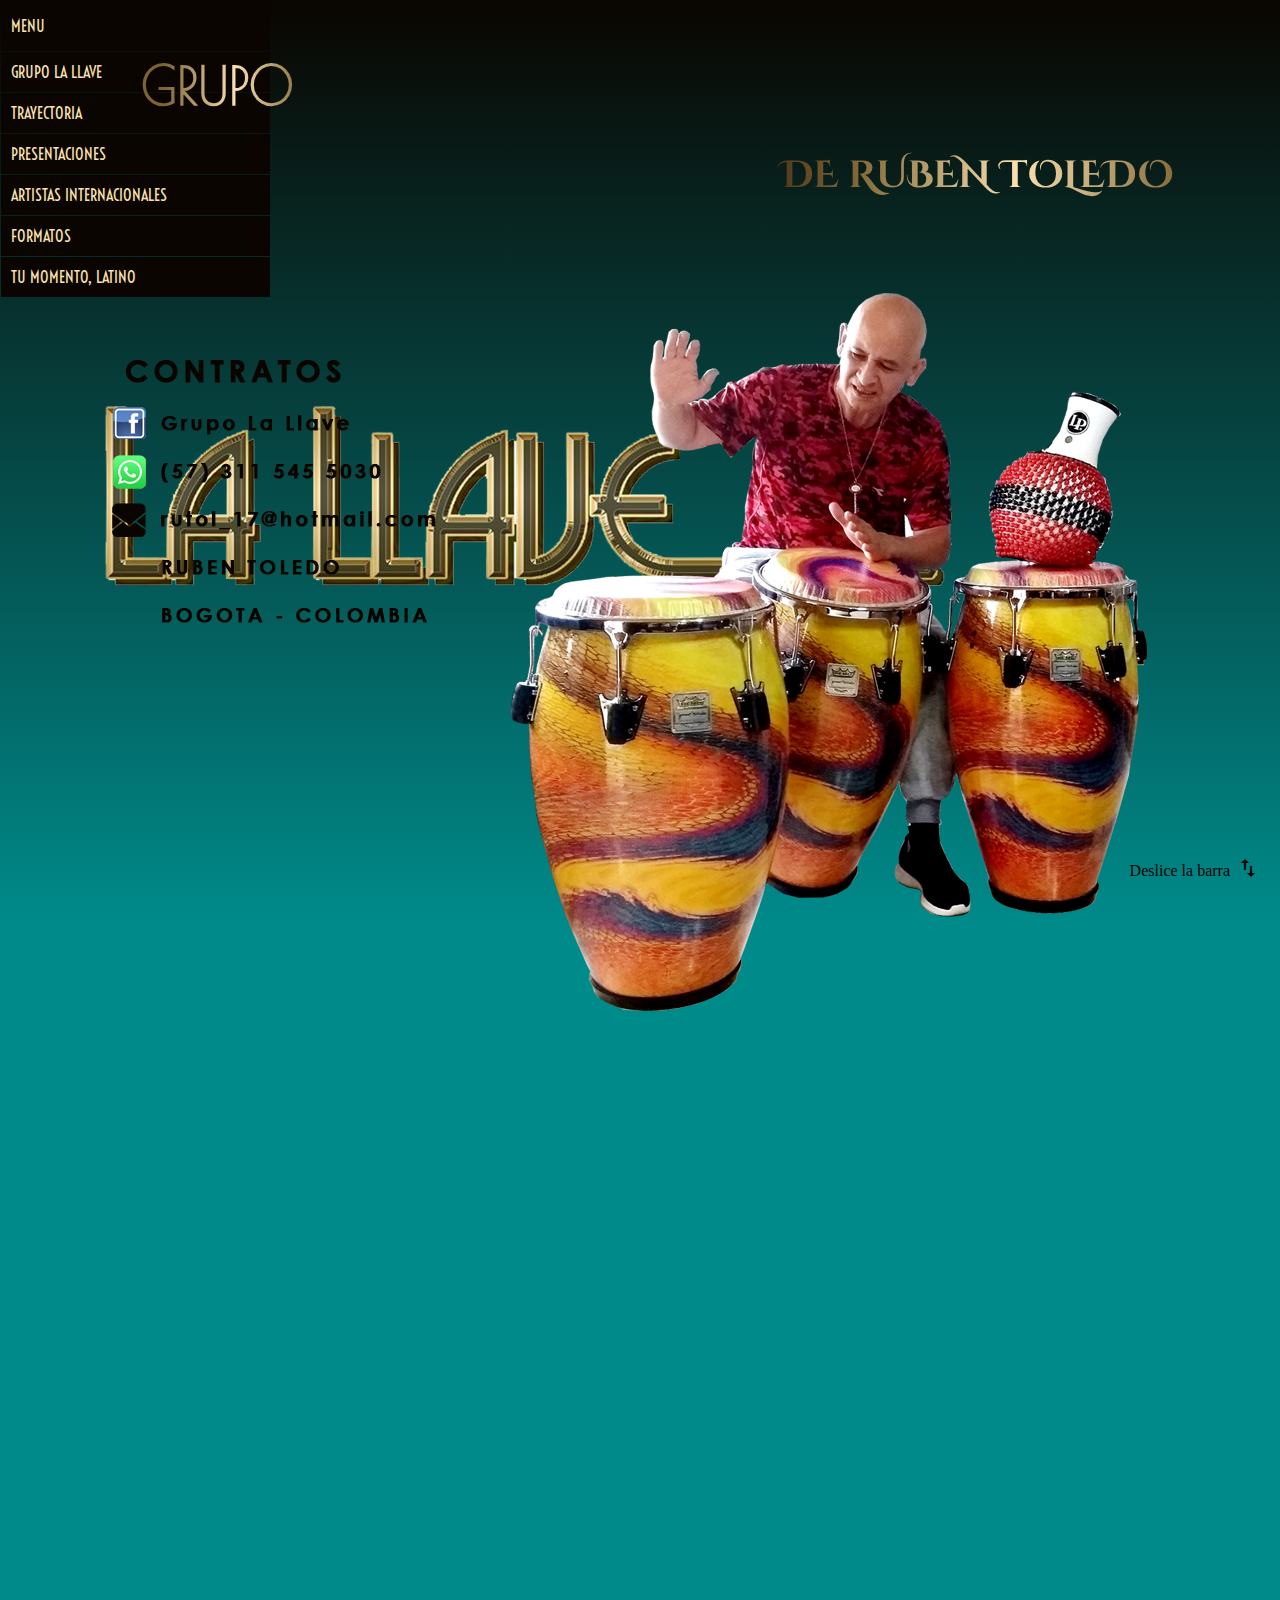
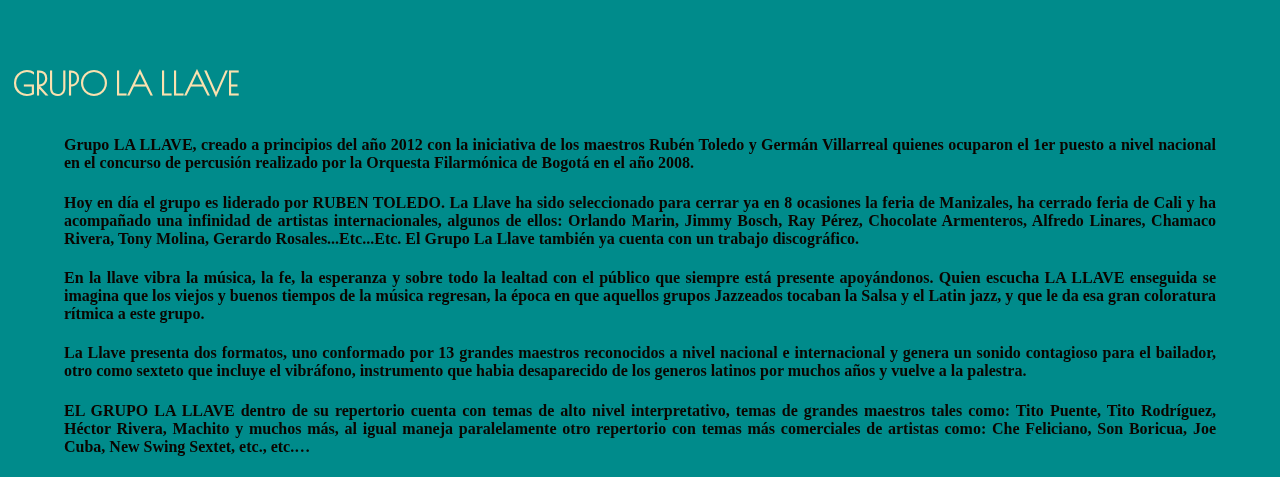
<file: index.html>
<!DOCTYPE html>
<html>
<head>
    <meta http-equiv="Content-Type" content="text/html; charset=utf-8"/>
    <meta name="viewport" content="width=device-width" initial-scale="1"/>
    <link href="recursos/mw/images/favicon.png" rel="shortcut icon" type="image/png"/>
    <title>Grupo La Llave
    </title>
    <meta name="author" content="Andres Hurtado Medina"/>
    <meta name="description" content="dirijida por Rubén Toledo Rubiano"/>
    <meta name="keywords" content="sexteto, grupo musical, artistas internacionales, feria de Cali, Feria de Manizales, salsa, mambo, charanga, pachanga, son, montuno, timba, boogaloo, chachacha"/>
    <meta property="og:image" content="http://grupolallave.com/recursos/imagenes/thumbnail.png"/>
    <link href="https://fonts.googleapis.com/css?family=Cinzel+Decorative:700" rel="stylesheet"/>
    <link href="https://fonts.googleapis.com/css?family=Limelight" rel="stylesheet"/>
    <link href="https://fonts.googleapis.com/css?family=Poiret+One" rel="stylesheet"/>
    <link href="https://fonts.googleapis.com/css?family=Voltaire" rel="stylesheet"/>
    <script src="recursos/pixelcog/jquery.min.js">
    </script>
    <script src="recursos/pixelcog/parallax.min.js">
    </script>
    <link href="https://fonts.googleapis.com/icon?family=Material+Icons" rel="stylesheet"/>
    <link href="recursos/estilo/estiloLaLlave.css" media="screen" rel="stylesheet" type="text/css"/>
</head>

<body>
    <div class="contenedor">
        <div class="menu"> 
            <nav class="menu">
                <ul class="menuItems">
                    <li class="menuItem">
                        <a class="link">Menu
                        </a>
                        <a class="link" href="index.html">Grupo La Llave
                        </a>
                        <a class="link" href="trayectoria.html">Trayectoria
                        </a>
                        <a class="link" href="presentaciones.html">Presentaciones
                        </a>
                        <a class="link" href="artistas.html">Artistas Internacionales
                        </a>
                        <a class="link" href="formatos.html">Formatos
                        </a>
                        <a class="link" href="cd.html">Tu Momento, Latino
                        </a>
                    </li>
                </ul>
            </nav>
        </div>
        <div>
            <h1 class="grupo">GRUPO</h1>
            <img class="logo" src="recursos/imagenes/0.png"/>
            <h1 class="tituloPagina">DE RUBEN TOLEDO</h1>
        </div>
        <i class="material-icons">swap_vert
        </i>
        <div class="barra">Deslice la barra
        </div>
        <div id="container" class="container">
            <div id="sceneLaLlave" class="sceneLaLlave">
                <div data-depth="0.5">
                    <img src="recursos/imagenes/presentaciones.png">
                </div>
            <div data-depth="0.1">
                <img src="recursos/imagenes/contacto.png">    
            </div>
        </div>
        </div>
        <script src="recursos/mw/parallax.min.js">
        </script>
        <script>
            var scene = document.getElementById('sceneLaLlave');
            var parallax = new Parallax(scene);
        </script>
        <div class="seccion">
            <div class="parallax-window" data-parallax="scroll" data-image-src="recursos/imagenes/laLlaveGerman01.JPG">
            </div>
            <h1>GRUPO LA LLAVE
            </h1>
            <h4>Grupo LA LLAVE, creado a principios del año 2012 con la iniciativa de los maestros Rubén Toledo y Germán Villarreal quienes ocuparon el 1er puesto a nivel nacional en el concurso de percusión realizado por la Orquesta Filarmónica de Bogotá en el año 2008. 
            </h4>
            <h4>Hoy en día el grupo es liderado por RUBEN TOLEDO. La Llave ha sido seleccionado para cerrar ya en 8 ocasiones la feria de Manizales, ha cerrado feria de Cali y ha acompañado una infinidad de artistas internacionales, algunos de ellos: Orlando Marin, Jimmy Bosch, Ray Pérez, Chocolate Armenteros, Alfredo Linares, Chamaco Rivera, Tony Molina, Gerardo Rosales...Etc...Etc.        El   Grupo La Llave también ya cuenta con un trabajo discográfico.
            </h4> 
            <h4>En la llave vibra la música, la fe, la esperanza y sobre todo la lealtad con el público que siempre está presente apoyándonos. 
            Quien escucha LA LLAVE enseguida se imagina que los viejos y buenos tiempos de la música regresan, la época en que aquellos grupos Jazzeados tocaban la Salsa y el Latin jazz, y que le da esa gran coloratura rítmica a este grupo. 
            </h4>
            <h4>La Llave presenta dos formatos, uno conformado por 13 grandes maestros reconocidos a nivel nacional e internacional y genera un sonido contagioso para el bailador, otro como sexteto que incluye el vibráfono, instrumento que habia desaparecido de los generos latinos por muchos años y vuelve a la palestra.
            </h4>
            <h4>
            EL GRUPO LA LLAVE dentro de su repertorio cuenta con temas de alto nivel interpretativo, temas de grandes maestros tales como: Tito Puente, Tito Rodríguez, Héctor Rivera, Machito y muchos más, al igual maneja paralelamente otro repertorio con temas más comerciales de artistas como: Che Feliciano, Son Boricua, Joe Cuba, New Swing Sextet, etc., etc.… 
            </h4>
        </div>
    </div>
</body>
</html>
</file>
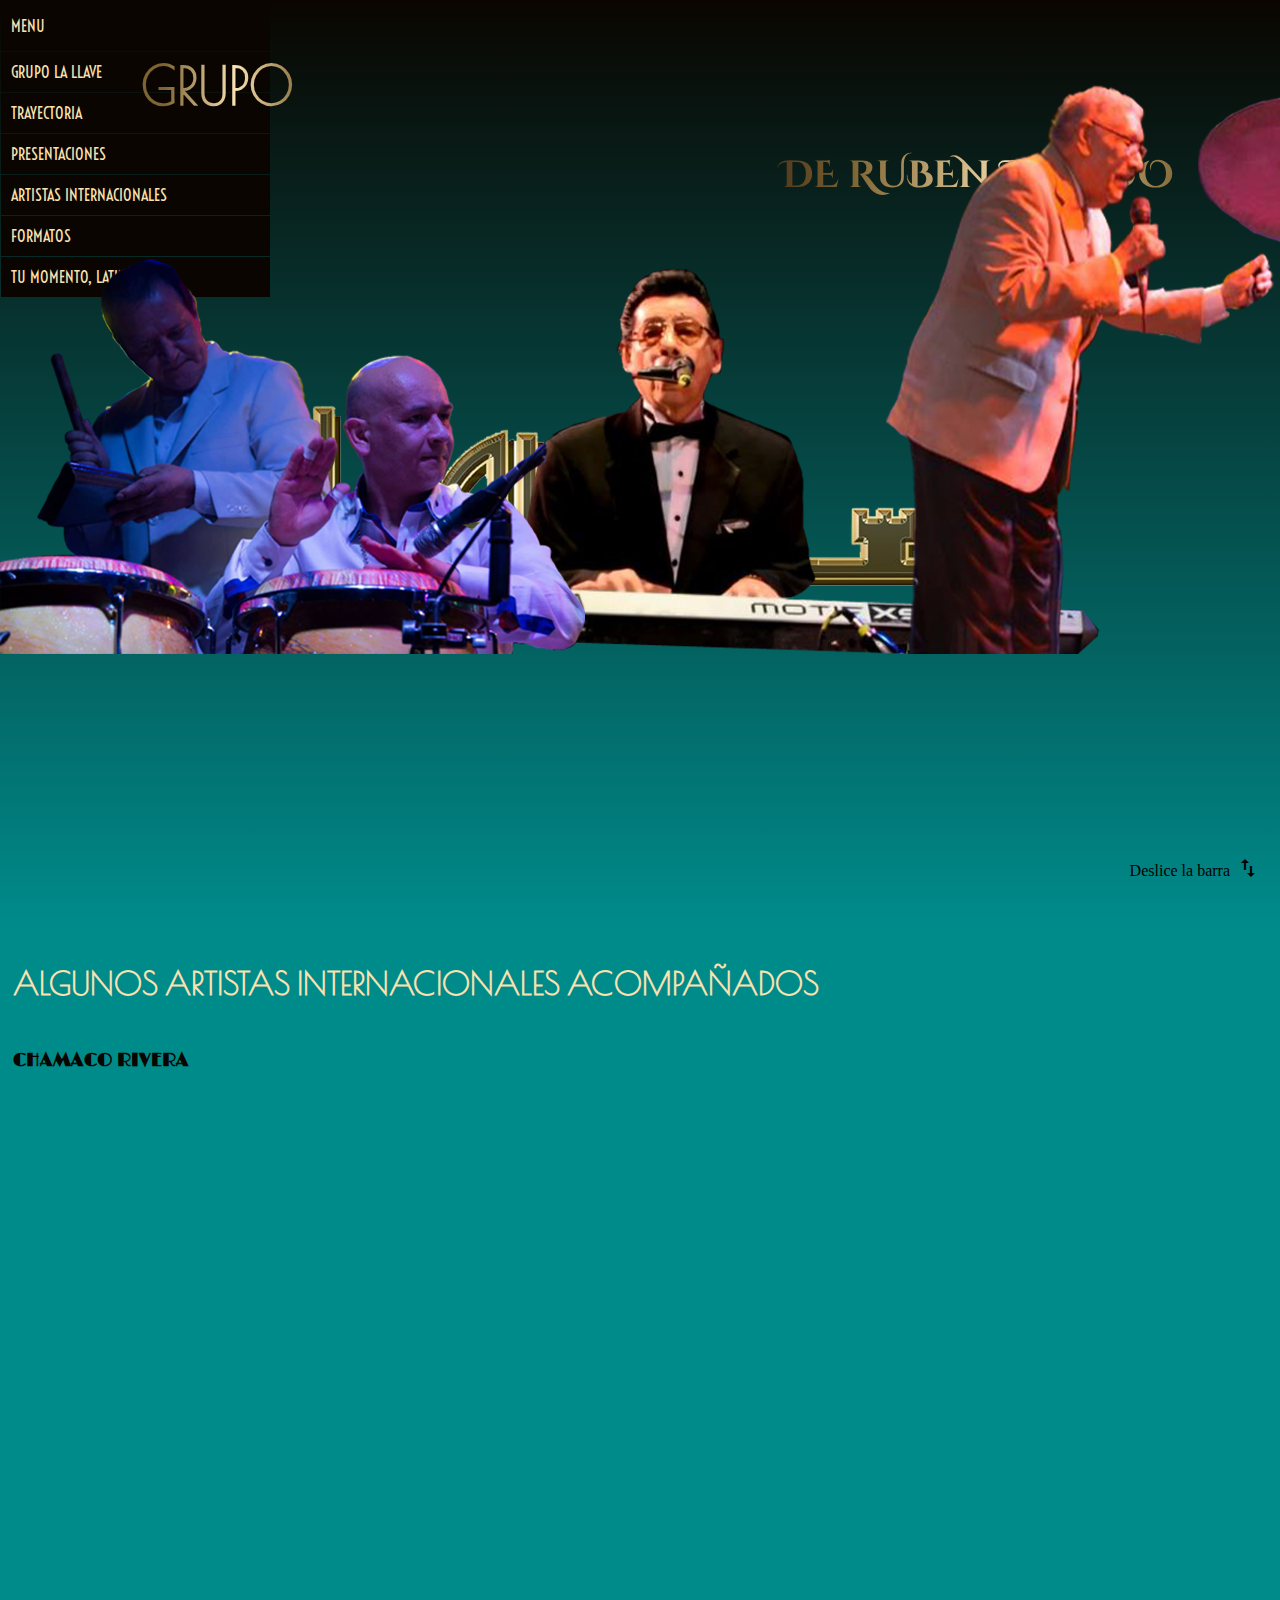
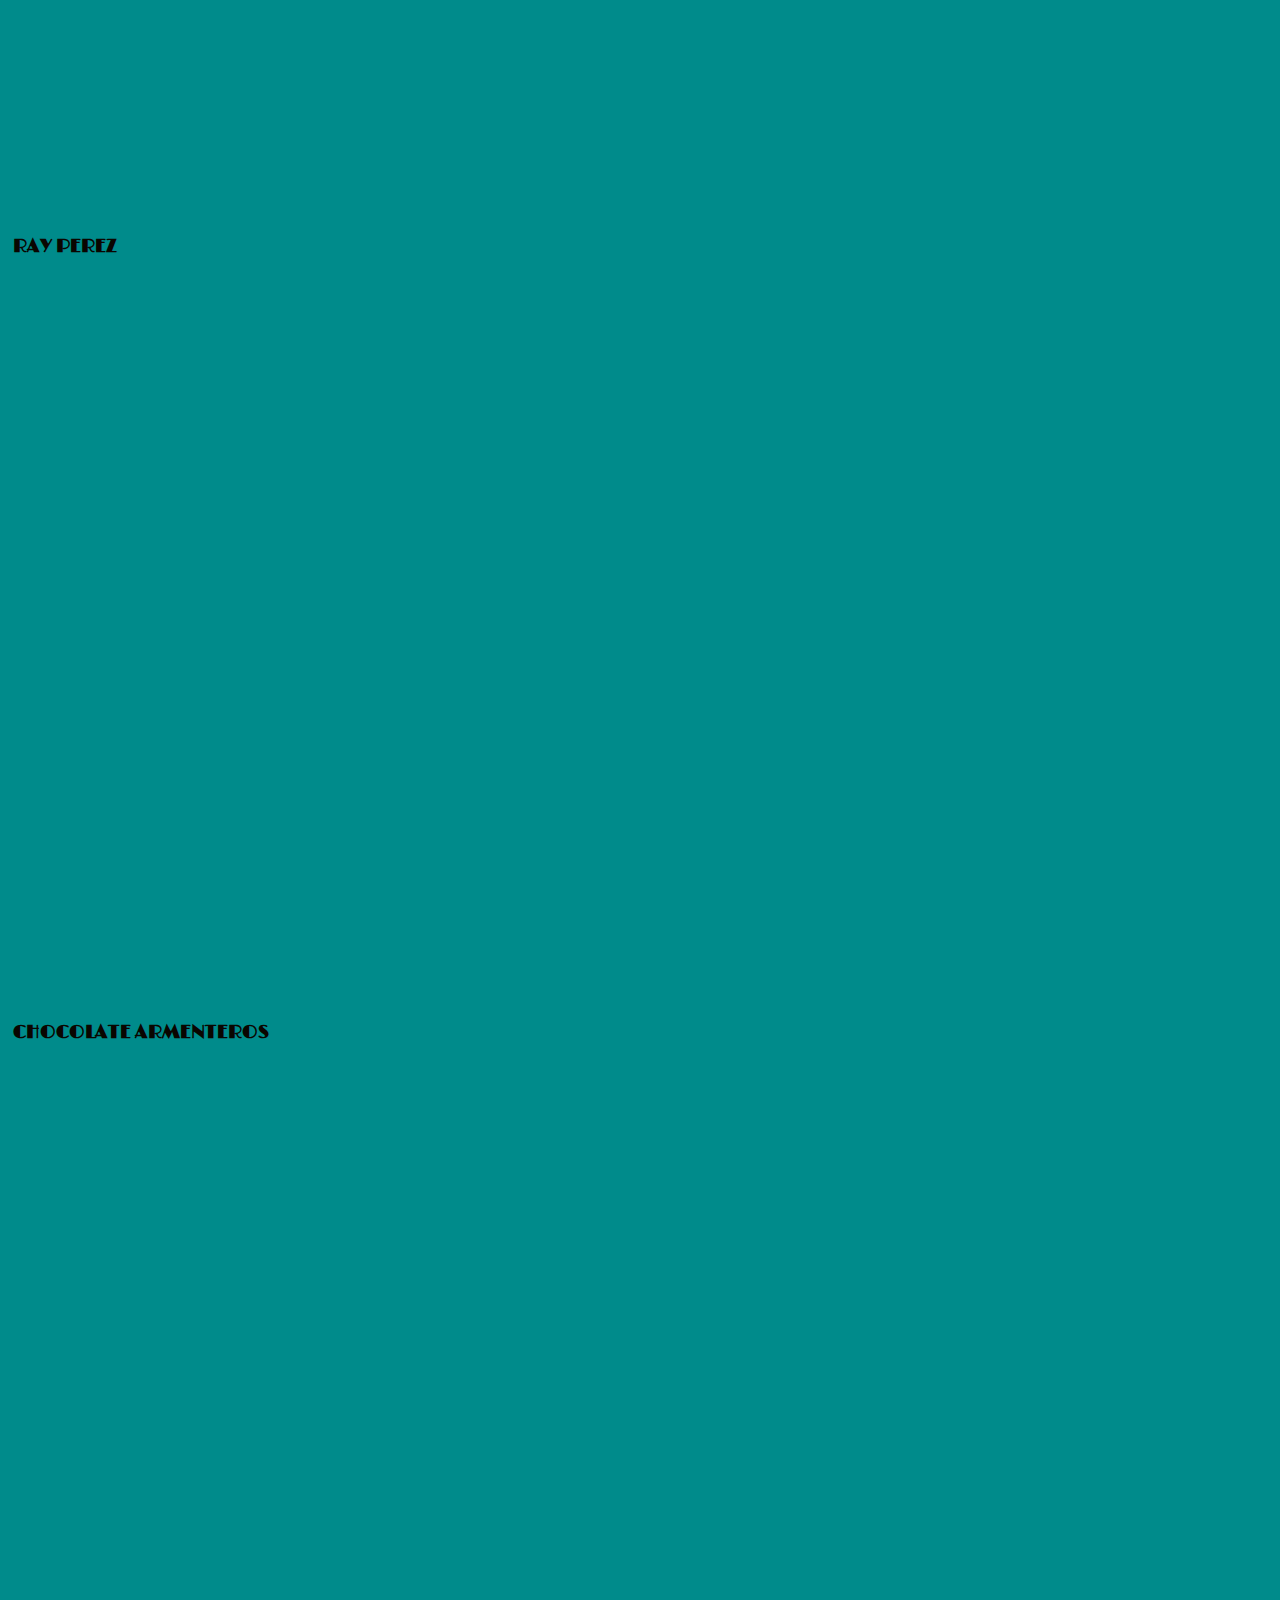
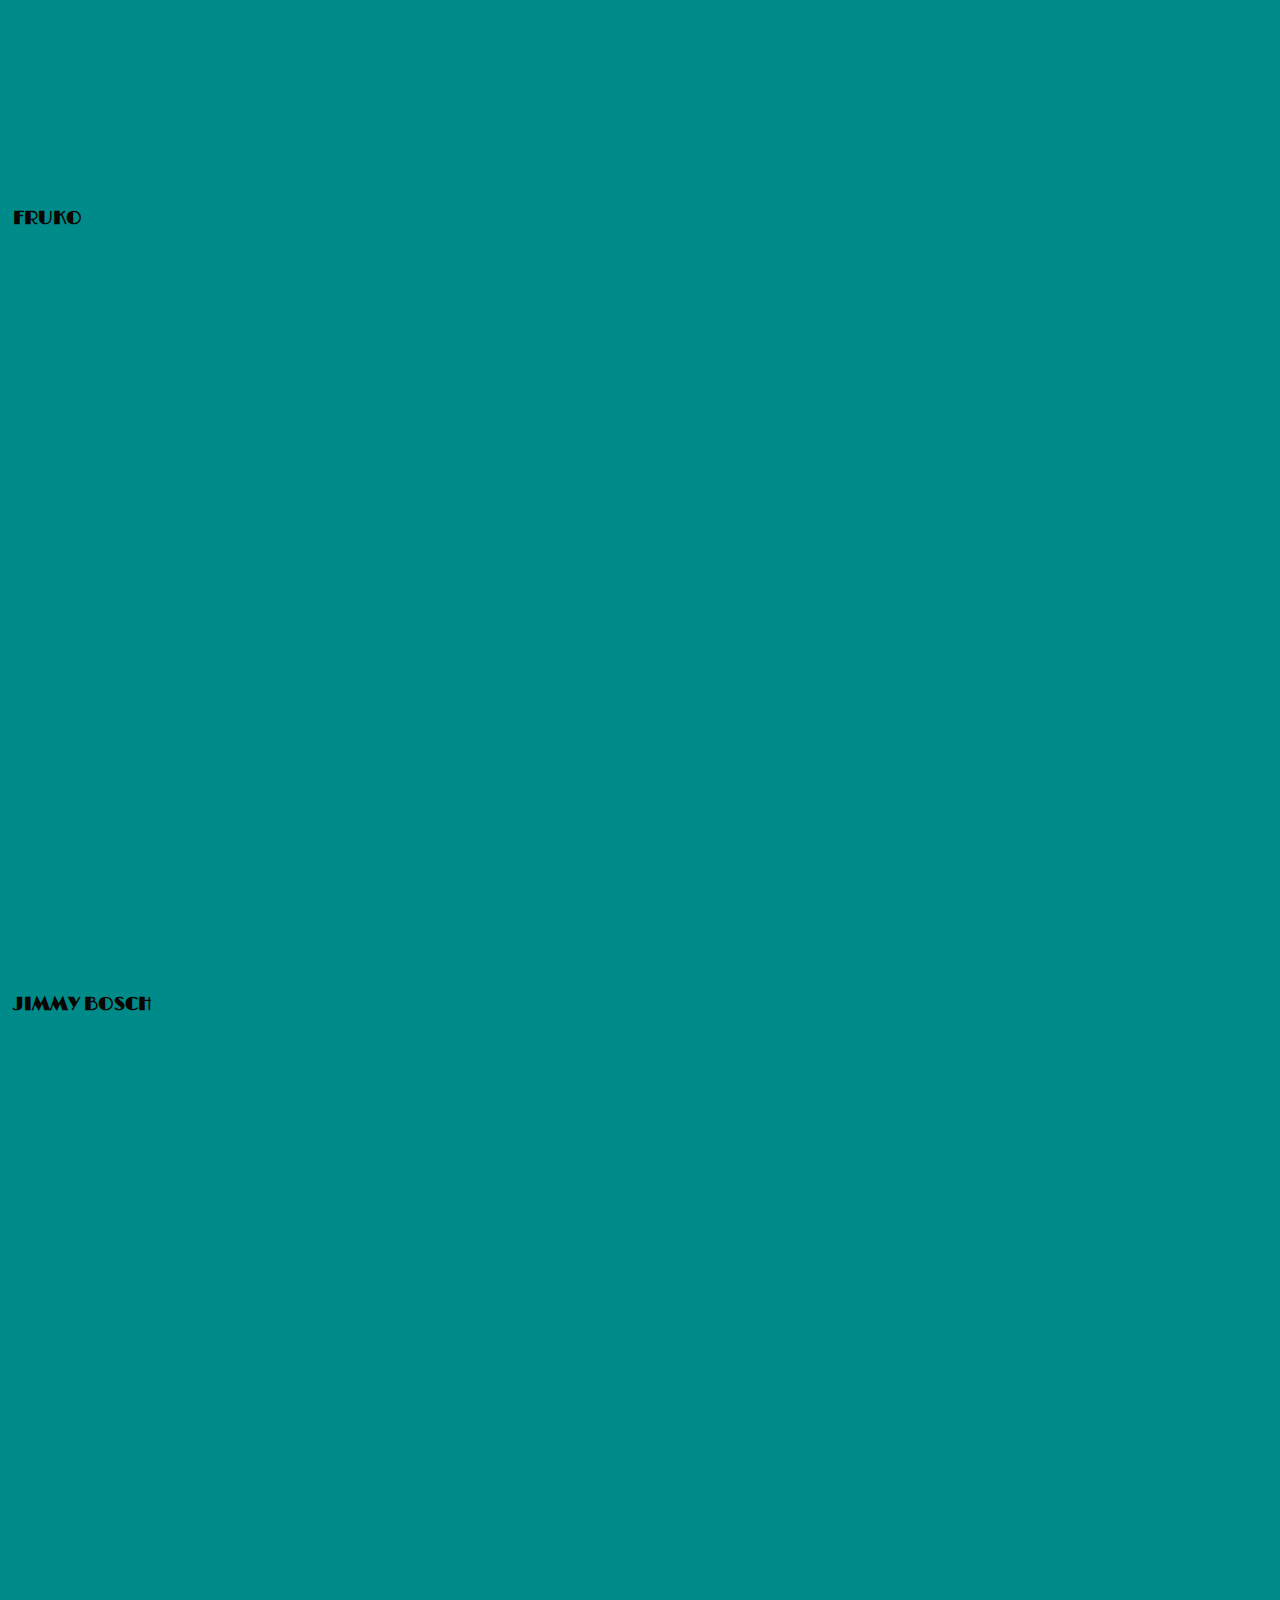
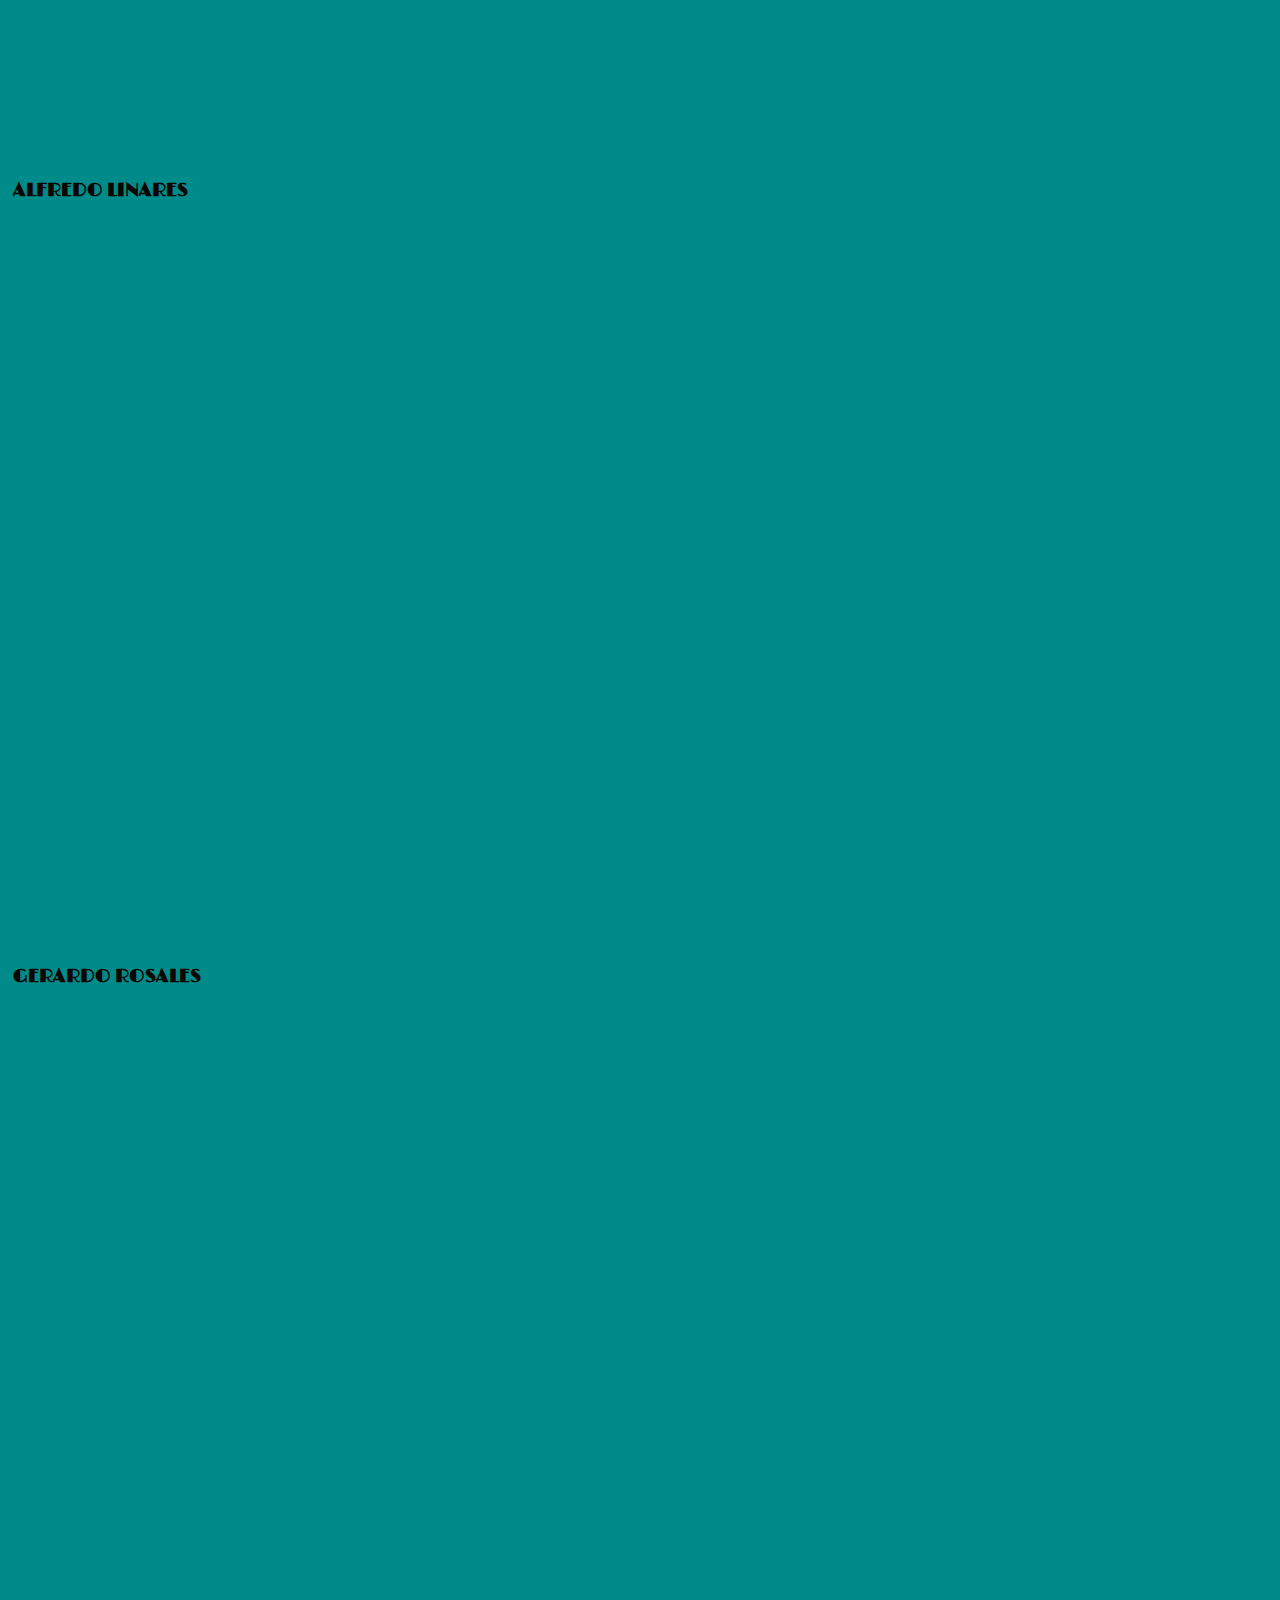
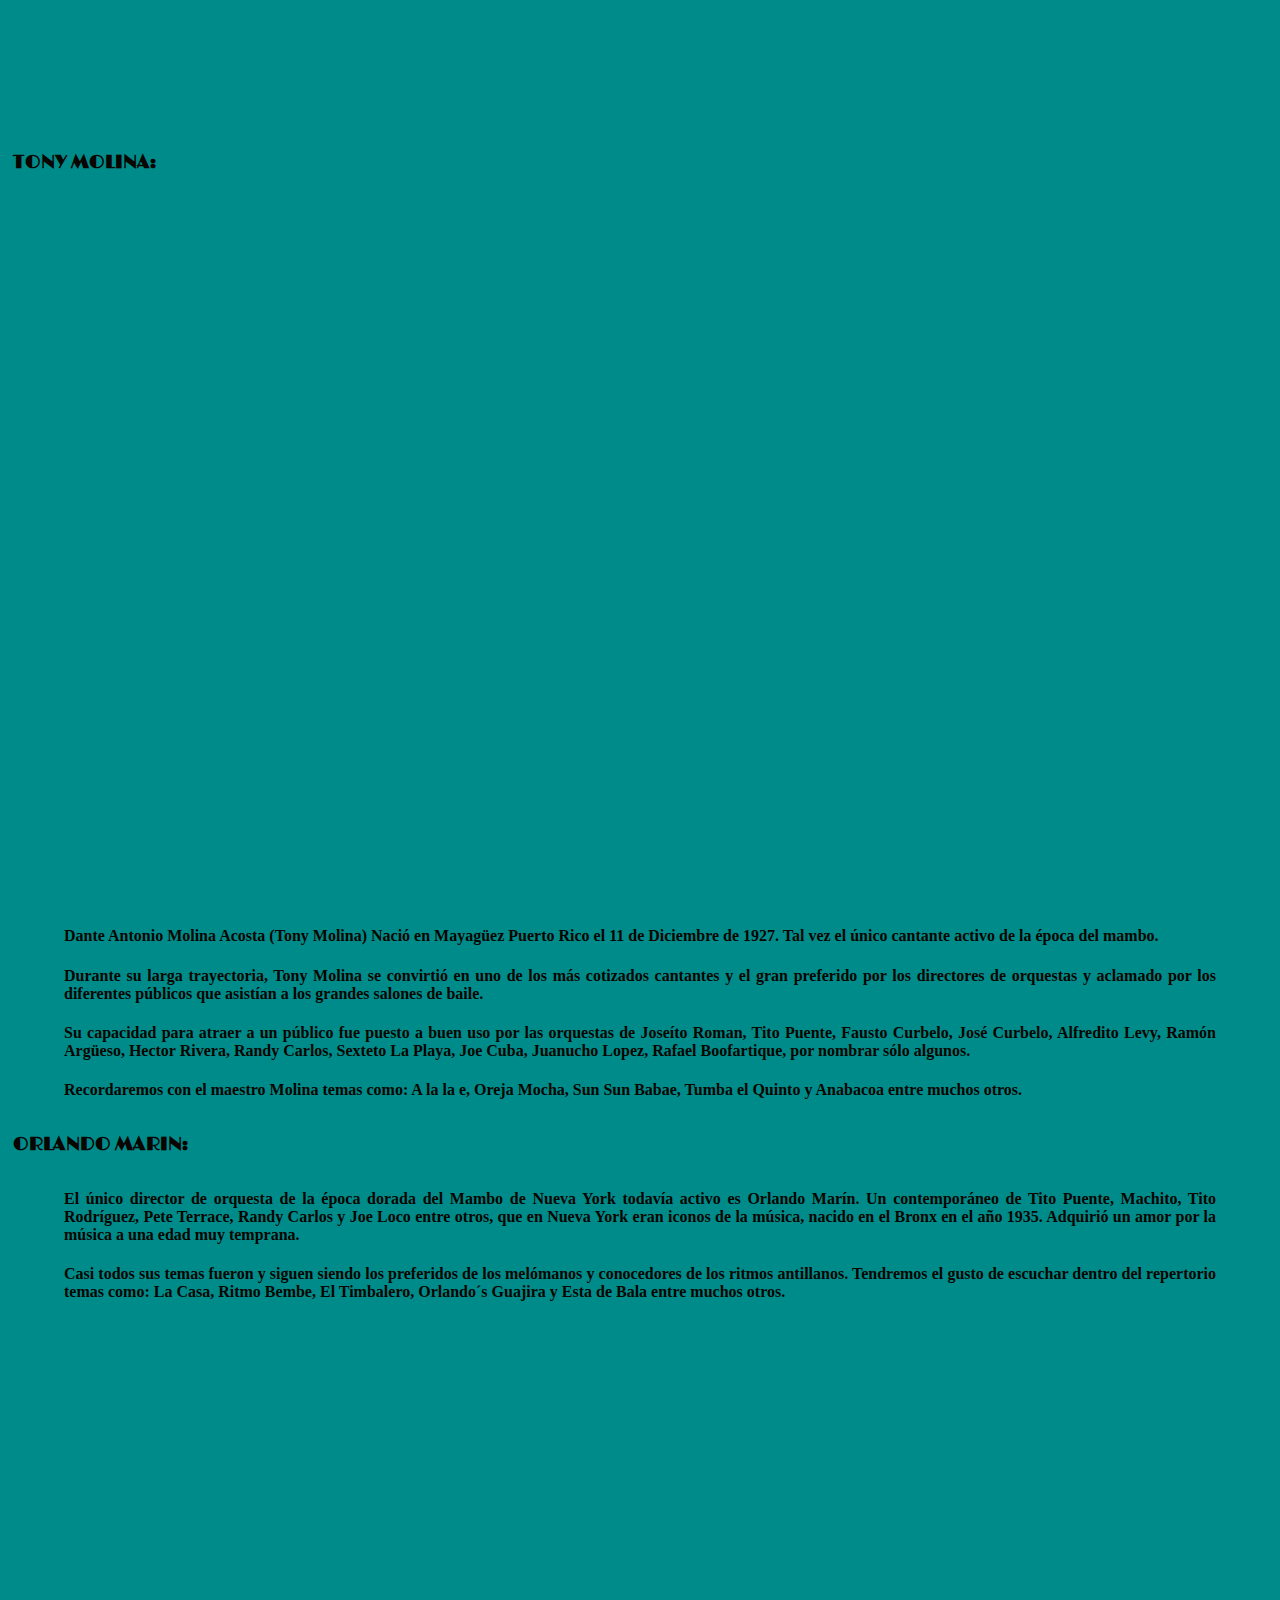
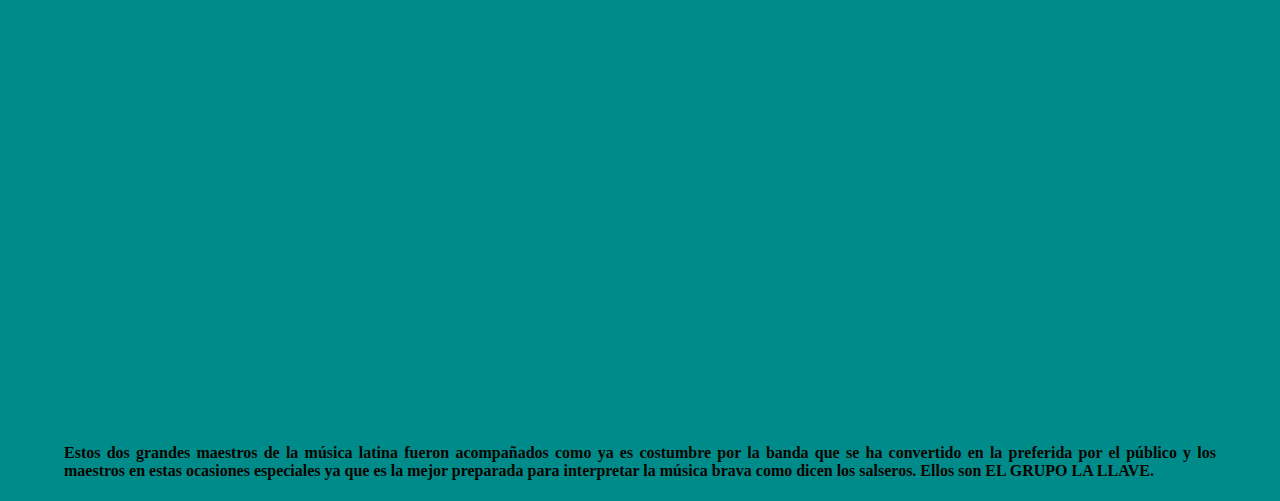
<file: artistas.html>
<!DOCTYPE html>
<html>
<head>
    <meta http-equiv="Content-Type" content="text/html; charset=utf-8"/>
    <meta name="viewport" content="width=device-width, intial-scale=1, maximum-scale=1"/>
    <link href="recursos/mw/images/favicon.png" rel="shortcut icon" type="image/png"/>
    <title>Grupo La Llave
    </title>
    <link href="recursos/estilo/estiloLaLlave.css" media="screen" rel="stylesheet" type="text/css"/>
    <link href="https://fonts.googleapis.com/css?family=Cinzel+Decorative:700" rel="stylesheet"/>
    <link href="https://fonts.googleapis.com/css?family=Limelight" rel="stylesheet"/>
    <link href="https://fonts.googleapis.com/css?family=Poiret+One" rel="stylesheet"/>
    <link href="https://fonts.googleapis.com/css?family=Voltaire" rel="stylesheet"/>
    <script src="recursos/pixelcog/jquery.min.js">
    </script>
    <script src="recursos/pixelcog/parallax.min.js">
    </script>
    <link href="https://fonts.googleapis.com/icon?family=Material+Icons" rel="stylesheet"/>
</head>
<body>
    <div class="contenedor">
        <div class="menu">
            <nav class="menu">
                <ul class="menuItems">
                    <li class="menuItem">
                        <a class="link">Menu
                        </a>
                        <a class="link" href="index.html">Grupo La Llave
                        </a>
                        <a class="link" href="trayectoria.html">Trayectoria
                        </a>
                        <a class="link" href="presentaciones.html">presentaciones
                        </a>
                        <a class="link" href="artistas.html">Artistas Internacionales
                        </a>
                        <a class="link" href="formatos.html">Formatos
                        </a>
                        <a class="link" href="cd.html">Tu Momento, Latino
                        </a>
                    </li>
                </ul>
            </nav>
        </div>
        <div>
            <h1 class="grupo">GRUPO</h1>
            <img class="logo" src="recursos/imagenes/0.png"/>
            <h1 class="tituloPagina">DE RUBEN TOLEDO</h1>
        </div>
        <i class="material-icons">swap_vert
        </i>
        <div class="barra">Deslice la barra
        </div>
        <div id="container" class="container">
            <div id="sceneArtistas" class="sceneArtistas">
                <div data-depth="0.8">
                    <img src="recursos/imagenes/artistas4.png">
                </div>
                <div data-depth="0.7">
                    <img src="recursos/imagenes/artistas3.png">
                </div>
                <div data-depth="0.6">
                    <img src="recursos/imagenes/artistas2.png">
                </div>
                <div data-depth="0.5">
                    <img src="recursos/imagenes/artistas1.png">
                </div>
            </div>
        </div>
        <script src="recursos/mw/parallax.min.js">
        </script>
        <script>
            var scene = document.getElementById('sceneArtistas');
            var parallax = new Parallax(scene);
        </script>
        <div class="seccion">
            <h1>ALGUNOS ARTISTAS INTERNACIONALES ACOMPAÑADOS </h1>
            <h3>CHAMACO RIVERA
            </h3>
            <div class="parallax-window" data-parallax="scroll" data-image-src="recursos/imagenes/laLlaveChamaco01.JPG">
            </div>
            <h3>RAY PEREZ
            </h3>
            <div class="parallax-window" data-parallax="scroll" data-image-src="recursos/imagenes/laLlaveRPerez01.JPG">
            </div>
            <h3>CHOCOLATE ARMENTEROS
            </h3>
            <div class="parallax-window" data-parallax="scroll" data-image-src="recursos/imagenes/laLlaveChocolate01.jpg">
            </div>
            <h3>FRUKO
            </h3>
            <div class="parallax-window" data-parallax="scroll" data-image-src="recursos/imagenes/laLlaveFruko01.JPG">
            </div>
            <h3>JIMMY BOSCH
            </h3>
            <div class="parallax-window" data-parallax="scroll" data-image-src="recursos/imagenes/laLlaveBosch.png">
            </div>
            <h3>ALFREDO LINARES 
            </h3>
            <div class="parallax-window" data-parallax="scroll" data-image-src="recursos/imagenes/laLlaveLinares01.JPG">
            </div>
            <h3>GERARDO ROSALES
            </h3>
            <div class="parallax-window" data-parallax="scroll" data-image-src="recursos/imagenes/laLlaveRosales01.JPG">
            </div>
            <h3>TONY MOLINA:
            </h3>
            <div class="parallax-window" data-parallax="scroll" data-image-src="recursos/imagenes/tony.png"></div>
            <h4>Dante Antonio Molina Acosta (Tony Molina) Nació en Mayagüez Puerto Rico el 11 de Diciembre de 1927. Tal vez el único cantante activo de la época del mambo.
            </h4>
            <h4>Durante su larga trayectoria, Tony Molina se convirtió en uno de los más cotizados cantantes y el gran preferido por los directores de orquestas y aclamado por los diferentes públicos que asistían a los grandes salones de baile.
            </h4>
            <h4>Su capacidad para atraer a un público fue puesto a buen uso por las orquestas de Joseíto Roman, Tito Puente, Fausto Curbelo, José Curbelo, Alfredito Levy, Ramón Argüeso, Hector Rivera, Randy Carlos, Sexteto La Playa, Joe Cuba, Juanucho Lopez, Rafael Boofartique, por nombrar sólo algunos.
            </h4>
            <h4>Recordaremos con el maestro Molina temas como: A la la e, Oreja Mocha, Sun Sun Babae, Tumba el Quinto y Anabacoa entre muchos otros. 
            </h4>
            <h3>ORLANDO MARIN: 
            </h3>
            <h4>El único director de orquesta de la época dorada del Mambo de Nueva York todavía activo es Orlando Marín. 
Un contemporáneo de Tito Puente, Machito, Tito Rodríguez, Pete Terrace, Randy Carlos y Joe Loco entre otros, que en Nueva York eran iconos de la música, nacido en el Bronx en el año 1935. Adquirió un amor por la música a una edad muy temprana. 
            </h4>
            <h4>Casi todos sus temas fueron y siguen siendo los preferidos de los melómanos y conocedores de los ritmos antillanos. 
Tendremos el gusto de escuchar dentro del repertorio temas como: La Casa, Ritmo Bembe, El Timbalero, Orlando´s Guajira y Esta de Bala entre muchos otros. 
            </h4>
            <div class="parallax-window" data-parallax="scroll" data-image-src="recursos/imagenes/marin.png"></div>
            <h4>Estos dos grandes maestros de la música latina fueron acompañados como ya es costumbre por la banda que se ha convertido en la preferida por el público y los maestros en estas ocasiones especiales ya que es la mejor preparada para interpretar la música brava como dicen los salseros. Ellos son EL GRUPO LA LLAVE.
            </h4>
        </div>
    </div>
    <div class="pie">
    Realizado por MORFI AGENCIA DE DISEÑO - morfipep@gmail.com
    </div>
</html>
</body>
</html>
</file>
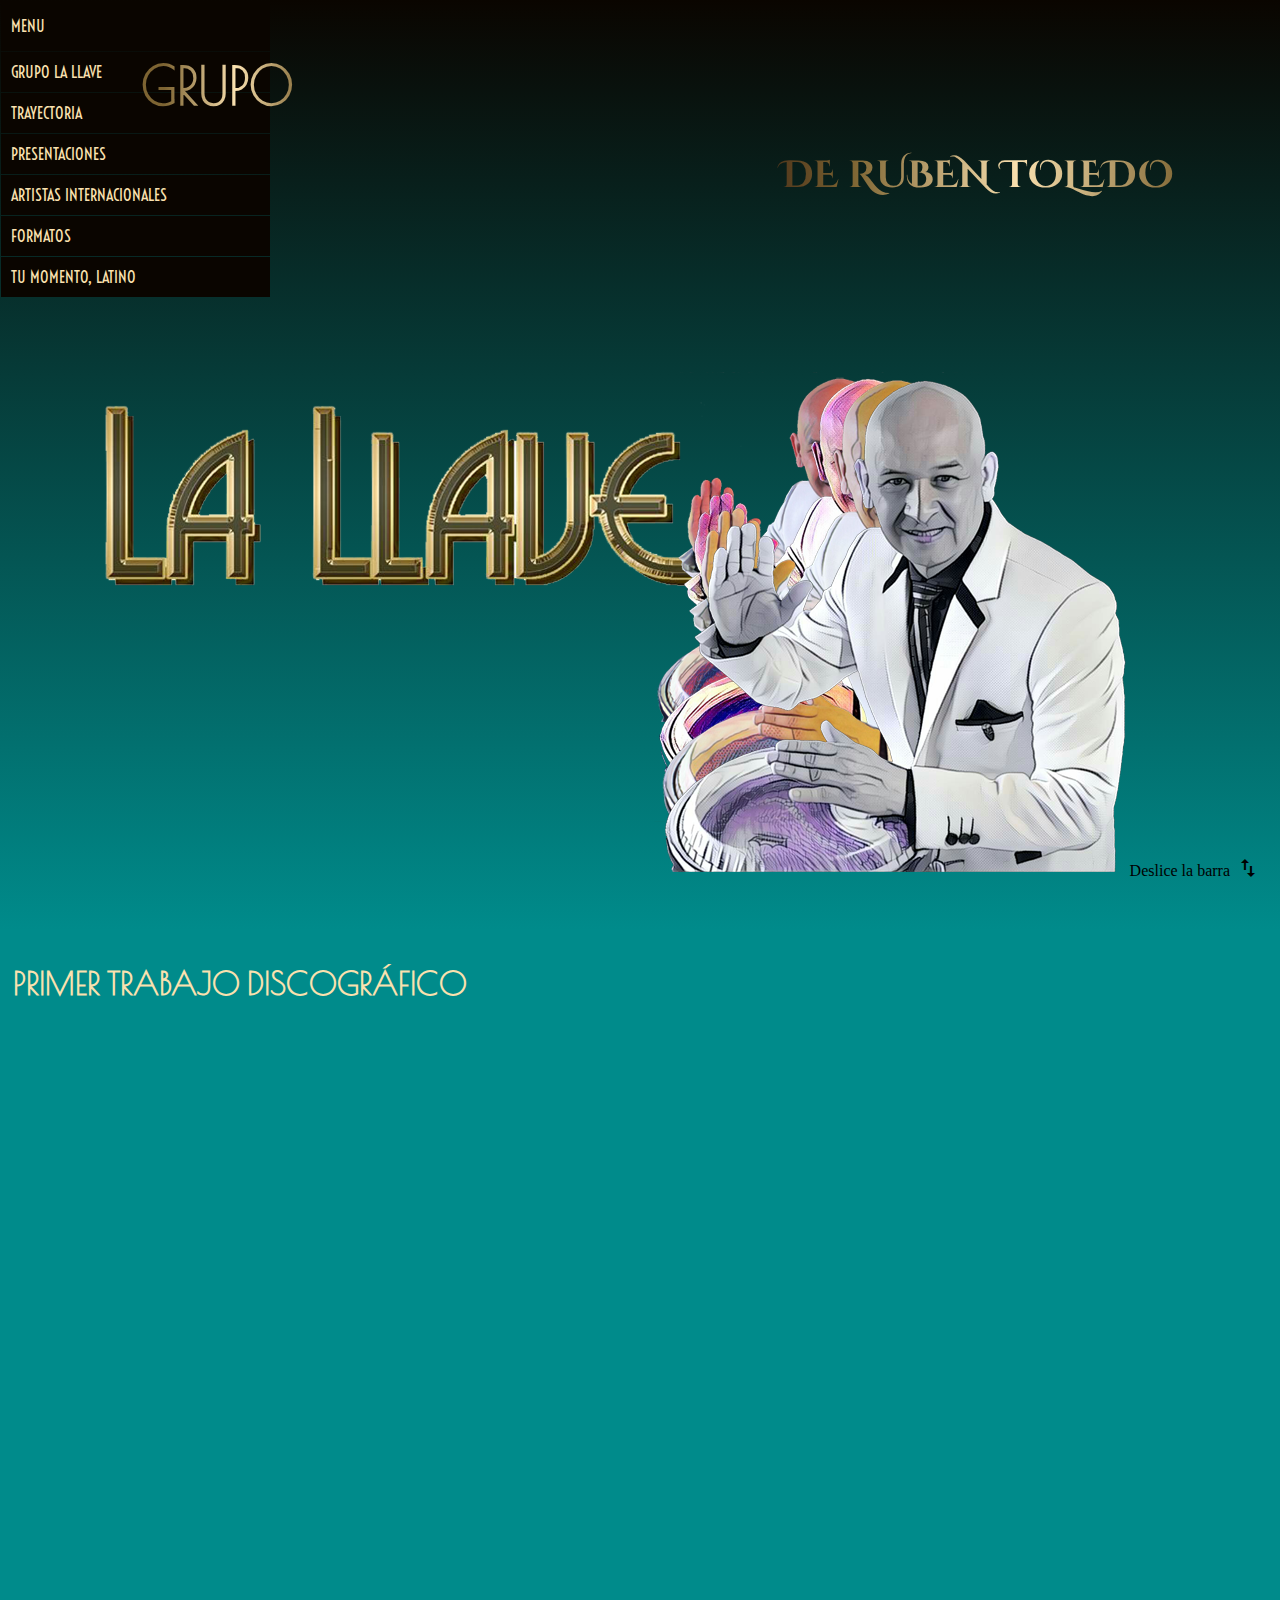
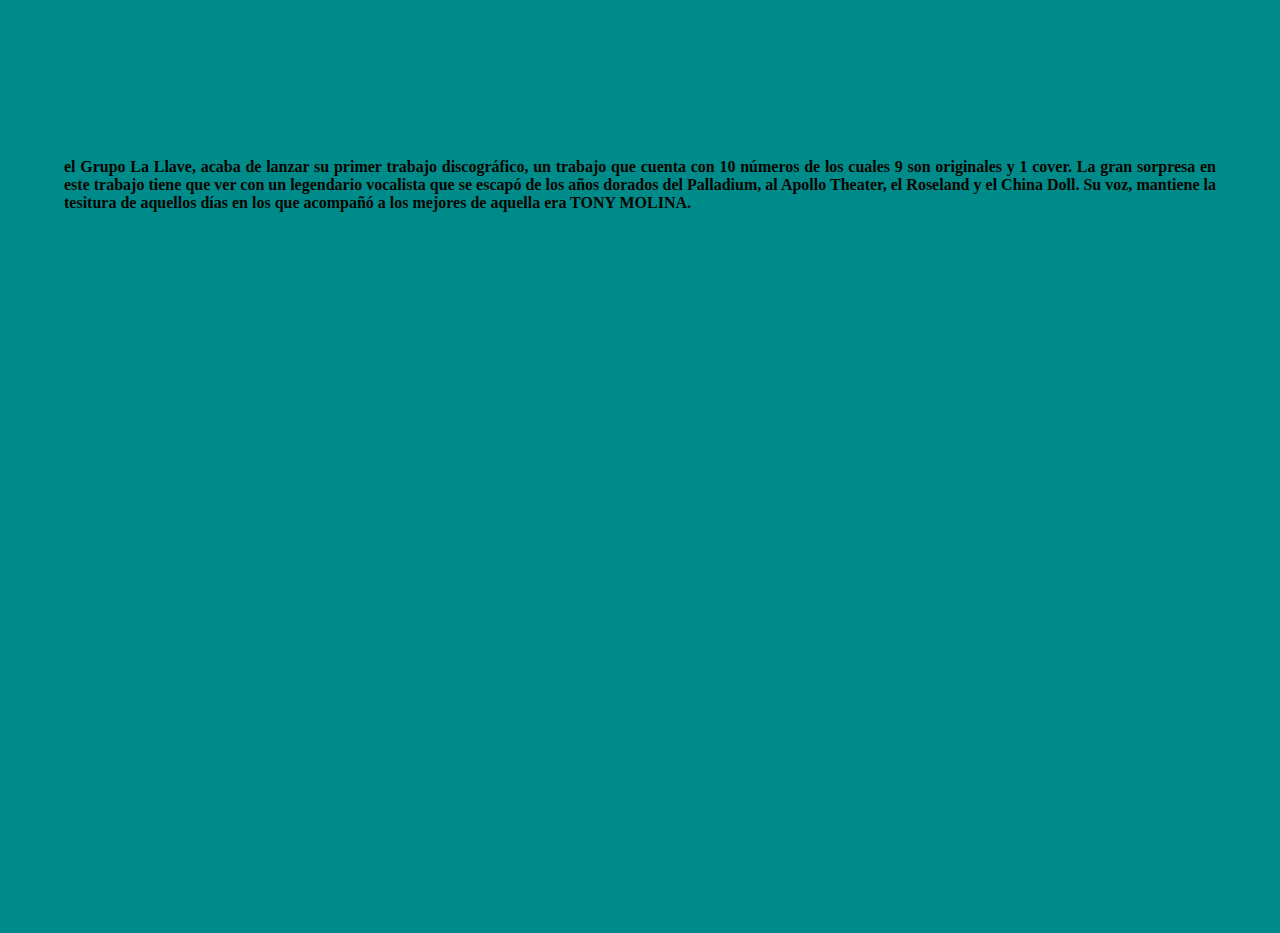
<file: cd.html>
<!DOCTYPE html>
<html>
<head>
    <meta http-equiv="Content-Type" content="text/html; charset=utf-8"/>
    <meta name="viewport" content="width=device-width, intial-scale=1, maximum-scale=1"/>
    <link href="recursos/mw/images/favicon.png" rel="shortcut icon" type="image/png"/>
    <title>Grupo La Llave
    </title>
    <link href="recursos/estilo/estiloLaLlave.css" media="screen" rel="stylesheet" type="text/css"/>
    <link href="https://fonts.googleapis.com/css?family=Cinzel+Decorative:700" rel="stylesheet"/>
    <link href="https://fonts.googleapis.com/css?family=Limelight" rel="stylesheet"/>
    <link href="https://fonts.googleapis.com/css?family=Poiret+One" rel="stylesheet"/>
    <link href="https://fonts.googleapis.com/css?family=Voltaire" rel="stylesheet"/>
    <script src="recursos/pixelcog/jquery.min.js">
    </script>
    <script src="recursos/pixelcog/parallax.min.js">
    </script>
    <link href="https://fonts.googleapis.com/icon?family=Material+Icons" rel="stylesheet"/>
</head>
<body>
    <div class="contenedor">
        <div class="menu">
            <nav class="menu">
                <ul class="menuItems">
                    <li class="menuItem">
                        <a class="link">Menu
                        </a>
                        <a class="link" href="index.html">Grupo La Llave
                        </a>
                        <a class="link" href="trayectoria.html">Trayectoria
                        </a>
                        <a class="link" href="presentaciones.html">presentaciones
                        </a>
                        <a class="link" href="artistas.html">Artistas Internacionales
                        </a>
                        <a class="link" href="formatos.html">Formatos
                        </a>
                        <a class="link" href="cd.html">Tu Momento, Latino
                        </a>
                    </li>
                </ul>
            </nav>
        </div>
        <div>
            <h1 class="grupo">GRUPO</h1>
            <img class="logo" src="recursos/imagenes/0.png"/>
            <h1 class="tituloPagina">DE RUBEN TOLEDO</h1>
        </div>
        <i class="material-icons">swap_vert
        </i>
        <div class="barra">Deslice la barra
        </div>
        <div id="container" class="container">
            <div id="sceneCd" class="sceneCd">
                <div data-depth="4">
                    <img src="recursos/imagenes/cd4.png">
                </div>
                <div data-depth="3">
                    <img src="recursos/imagenes/cd3.png">
                </div>
                <div data-depth="2">
                    <img src="recursos/imagenes/cd2.png">
                </div>
                <div data-depth="1">
                    <img src="recursos/imagenes/cd1.png">
                </div>
            </div>
        </div>
        <script src="recursos/mw/parallax.min.js">
        </script>
        <script>
            var scene = document.getElementById('sceneCd');
            var parallax = new Parallax(scene);
        </script>
        <div class="seccion">
            <h1>PRIMER TRABAJO DISCOGRÁFICO</h1>
            <div class="parallax-window" data-parallax="scroll" data-image-src="recursos/imagenes/laLlaveYourMoment01.JPG"></div>
            <h4>el Grupo La Llave, acaba de lanzar su primer trabajo discográfico, un trabajo que cuenta con 10 números de los cuales 9 son originales y 1 cover. La gran sorpresa en este trabajo tiene que ver con un legendario vocalista que se escapó de los años dorados del Palladium, al Apollo Theater, el Roseland y el China Doll. Su voz, mantiene la tesitura de aquellos días en los que acompañó a los mejores de aquella era TONY MOLINA. 
            </h4>
            <div class="parallax-window" data-parallax="scroll" data-image-src="recursos/imagenes/laLlaveYourMoment02.png"></div>
        </div>
    </div>
</body>
</html>
</file>
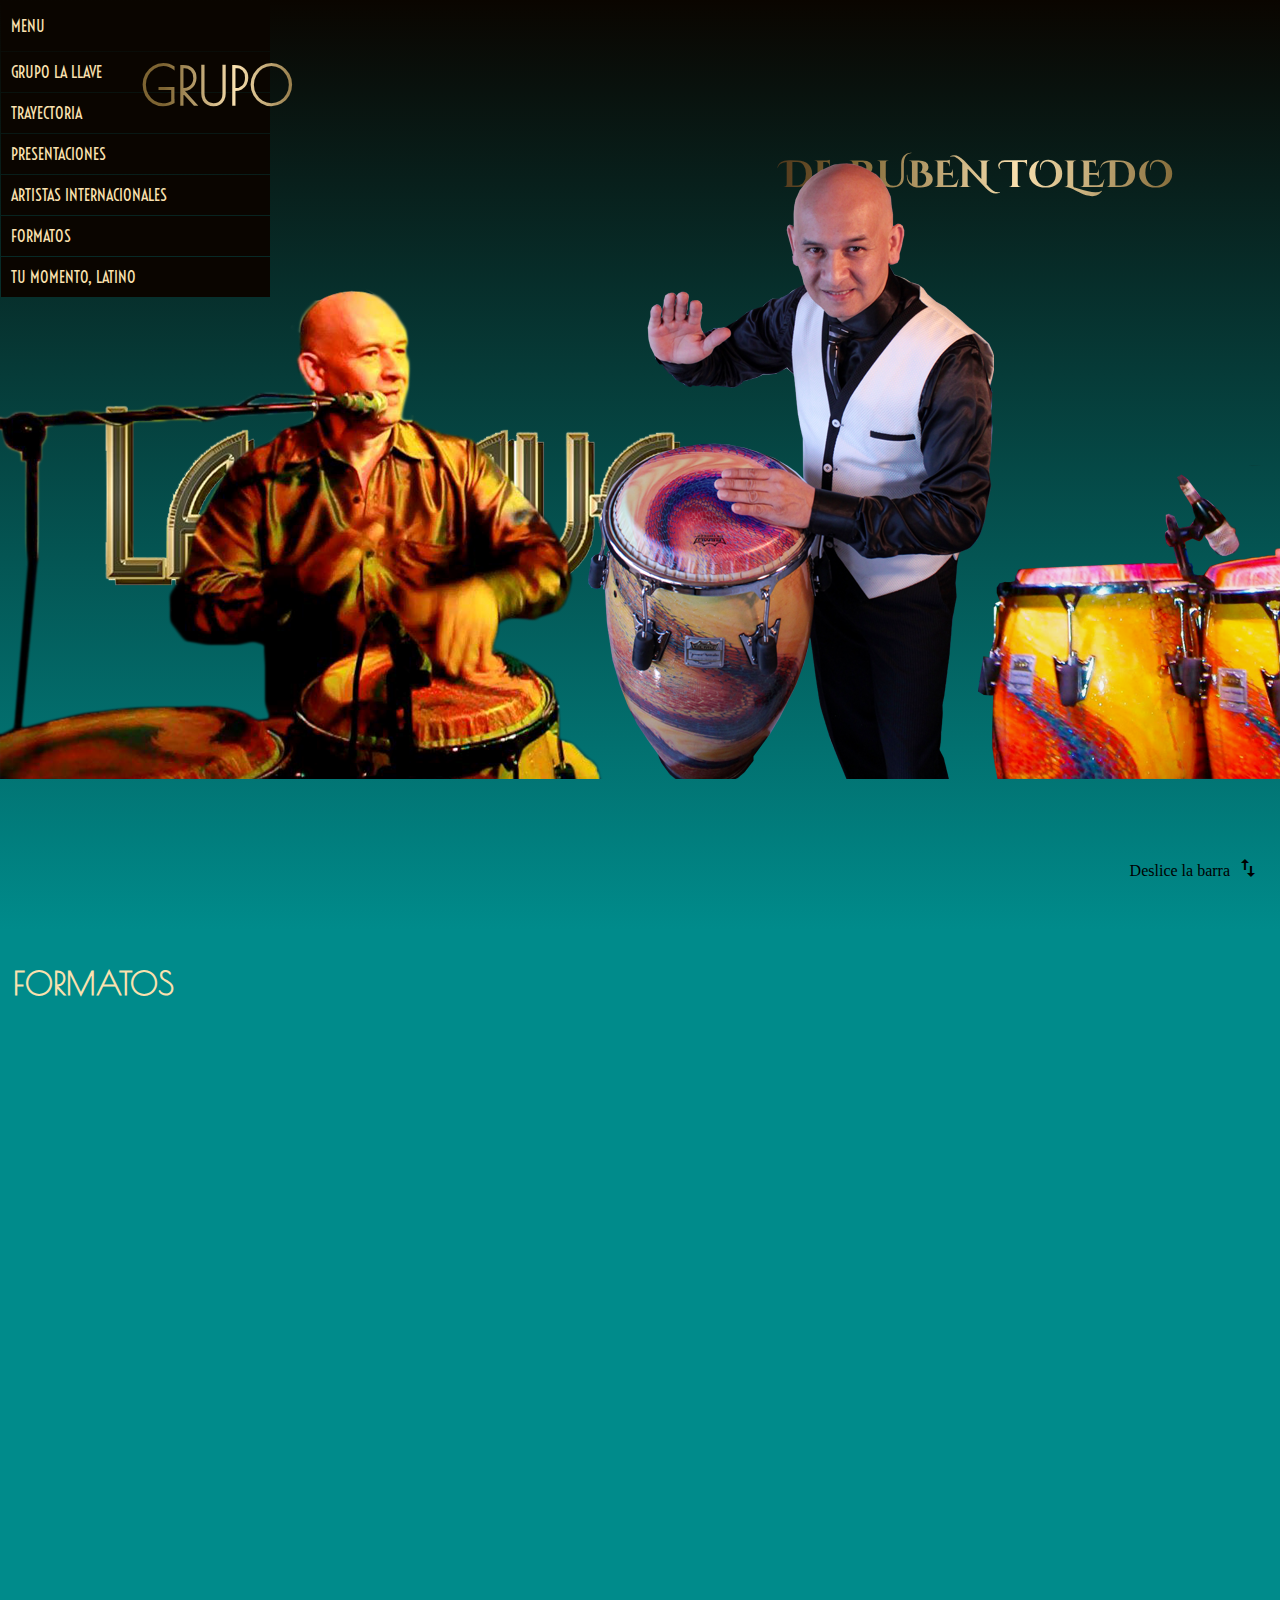
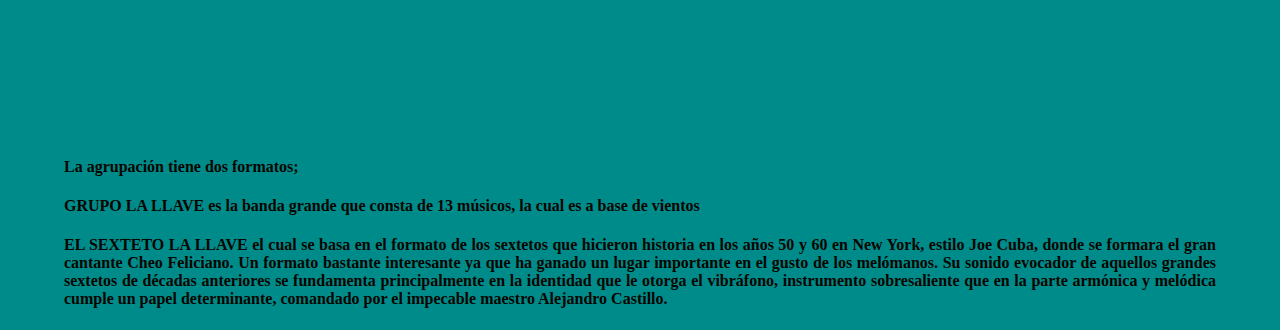
<file: formatos.html>
<!DOCTYPE html>
<html>
<head>
    <meta http-equiv="Content-Type" content="text/html; charset=utf-8"/>
    <meta name="viewport" content="width=device-width, intial-scale=1, maximum-scale=1"/>
    <link href="recursos/mw/images/favicon.png" rel="shortcut icon" type="image/png"/>
    <title>Grupo La Llave
    </title>
    <link href="recursos/estilo/estiloLaLlave.css" media="screen" rel="stylesheet" type="text/css"/>
    <link href="https://fonts.googleapis.com/css?family=Cinzel+Decorative:700" rel="stylesheet"/>
    <link href="https://fonts.googleapis.com/css?family=Limelight" rel="stylesheet"/>
    <link href="https://fonts.googleapis.com/css?family=Poiret+One" rel="stylesheet"/>
    <link href="https://fonts.googleapis.com/css?family=Voltaire" rel="stylesheet"/>
    <script src="recursos/pixelcog/jquery.min.js">
    </script>
    <script src="recursos/pixelcog/parallax.min.js">
    </script>
    <link href="https://fonts.googleapis.com/icon?family=Material+Icons" rel="stylesheet"/>
</head>
<body>
    <div class="contenedor">
        <div class="menu">
            <nav class="menu">
                <ul class="menuItems">
                    <li class="menuItem">
                        <a class="link">Menu
                        </a>
                        <a class="link" href="index.html">Grupo La Llave
                        </a>
                        <a class="link" href="trayectoria.html">Trayectoria
                        </a>
                        <a class="link" href="presentaciones.html">presentaciones
                        </a>
                        <a class="link" href="artistas.html">Artistas Internacionales
                        </a>
                        <a class="link" href="formatos.html">Formatos
                        </a>
                        <a class="link" href="cd.html">Tu Momento, Latino
                        </a>
                    </li>
                </ul>
            </nav>
        </div>
        <div>
            <h1 class="grupo">GRUPO</h1>
            <img class="logo" src="recursos/imagenes/0.png"/>
            <h1 class="tituloPagina">DE RUBEN TOLEDO</h1>
        </div>
        <i class="material-icons">swap_vert
        </i>
        <div class="barra">Deslice la barra
        </div>
        <div id="container" class="container">
            <div id="sceneFormatos" class="sceneFormatos">
                <div data-depth="0.7">
                    <img src="recursos/imagenes/formatos3.png">
                </div>
                <div data-depth="0.6">
                    <img src="recursos/imagenes/formatos2.png">
                </div>
                <div data-depth="0.5">
                    <img src="recursos/imagenes/formatos1.png">
                </div>
            </div>
        </div>
        <script src="recursos/mw/parallax.min.js">
        </script>
        <script>
            var scene = document.getElementById('sceneFormatos');
            var parallax = new Parallax(scene);
        </script>
        <div class="seccion">
            <h1>FORMATOS</h1>
            <div class="parallax-window" data-parallax="scroll" data-image-src="recursos/imagenes/laLlaveTodos01.JPG"></div>
            <h4>La agrupación tiene dos formatos;
            </h4>
            <h4>GRUPO LA LLAVE es la banda grande que consta de 13 músicos, la cual es a base de vientos  
            </h4><h4>EL SEXTETO LA LLAVE el cual se basa en el formato de los sextetos que hicieron historia en los años 50 y 60 en New York, estilo Joe Cuba, donde se formara el gran cantante Cheo Feliciano. Un formato bastante interesante ya que ha ganado un lugar importante en el gusto de los melómanos. Su sonido evocador de aquellos grandes sextetos de décadas anteriores se fundamenta principalmente en la identidad que le otorga el vibráfono, instrumento sobresaliente que en la parte armónica y melódica cumple un papel determinante, comandado por el impecable maestro Alejandro Castillo.
            </h4>
        </div>    
    </div>
</body>
</html>
</file>
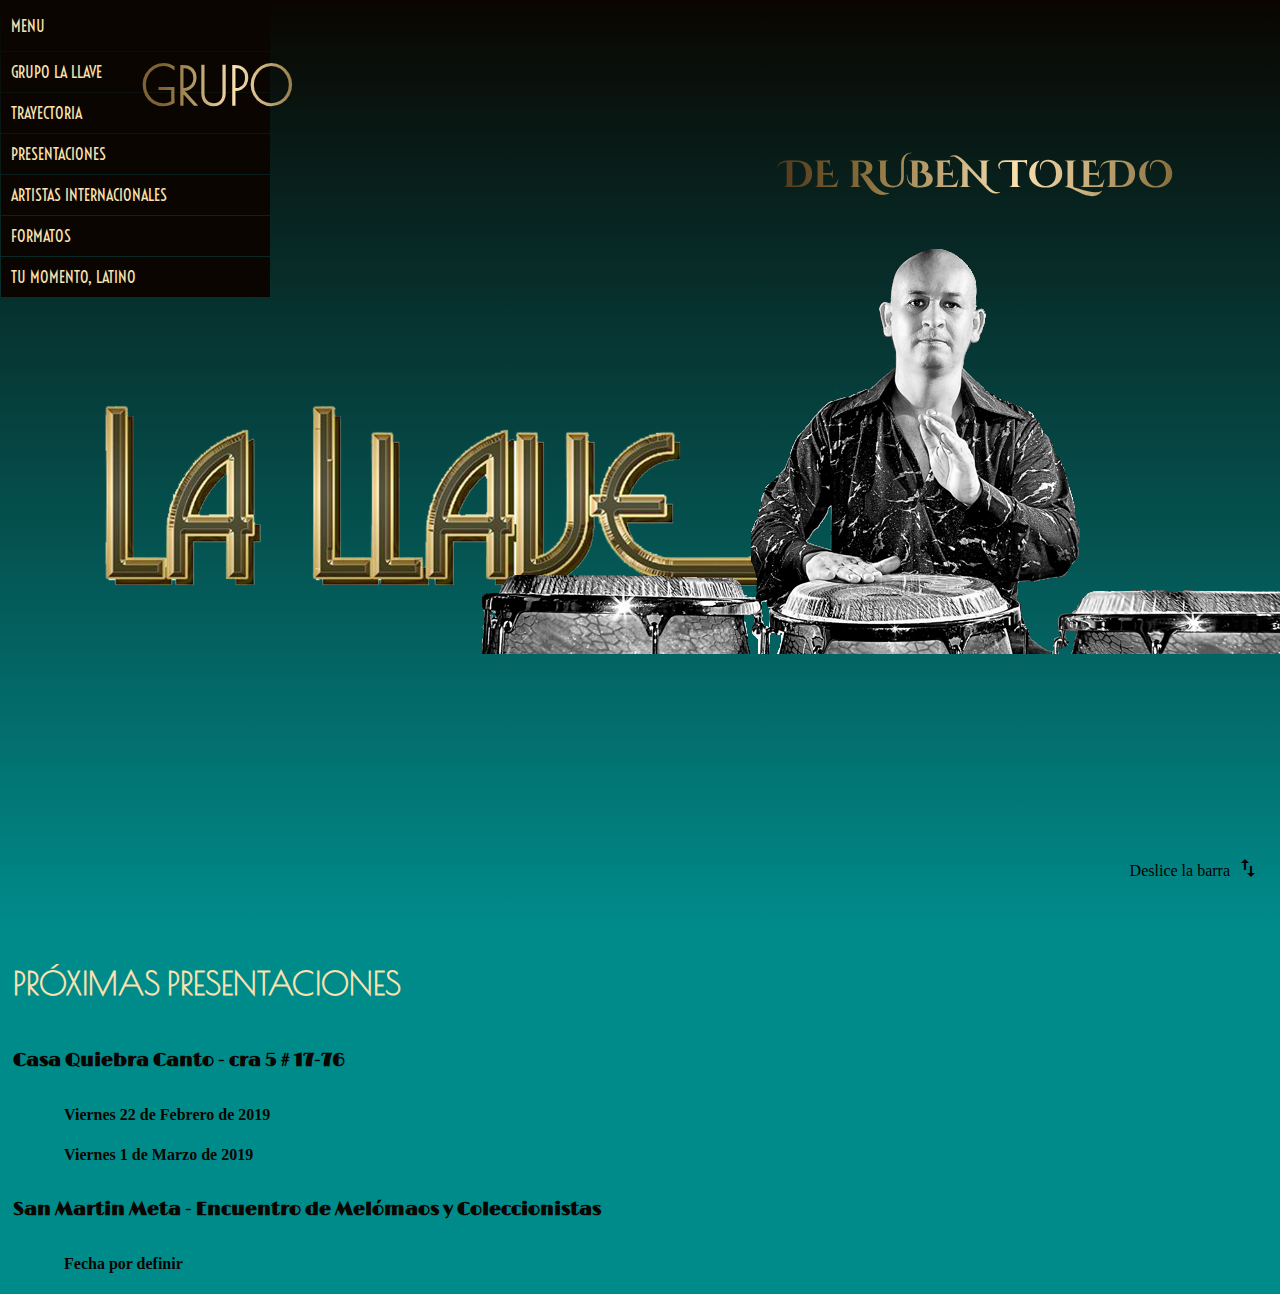
<file: presentaciones.html>
<!DOCTYPE html>
<html>
<head>
    <meta http-equiv="Content-Type" content="text/html; charset=utf-8"/>
    <meta name="viewport" content="width=device-width, intial-scale=1, maximum-scale=1"/>
    <link href="recursos/mw/images/favicon.png" rel="shortcut icon" type="image/png"/>
    <title>Grupo La Llave
    </title>
    <link href="recursos/estilo/estiloLaLlave.css" media="screen" rel="stylesheet" type="text/css"/>
    <link href="https://fonts.googleapis.com/css?family=Cinzel+Decorative:700" rel="stylesheet"/>
    <link href="https://fonts.googleapis.com/css?family=Limelight" rel="stylesheet"/>
    <link href="https://fonts.googleapis.com/css?family=Poiret+One" rel="stylesheet"/>
    <link href="https://fonts.googleapis.com/css?family=Voltaire" rel="stylesheet"/>
    <script src="recursos/pixelcog/jquery.min.js">
    </script>
    <script src="recursos/pixelcog/parallax.min.js">
    </script>
    <link href="https://fonts.googleapis.com/icon?family=Material+Icons" rel="stylesheet"/>
</head>
<body>
    <div class="contenedor">
        <div class="menu">
            <nav class="menu">
                <ul class="menuItems">
                    <li class="menuItem">
                        <a class="link">Menu
                        </a>
                        <a class="link" href="index.html">Grupo La Llave
                        </a>
                        <a class="link" href="trayectoria.html">Trayectoria
                        </a>
                        <a class="link" href="presentaciones.html">Presentaciones
                        </a>
                        <a class="link" href="artistas.html">Artistas Internacionales
                        </a>
                        <a class="link" href="formatos.html">Formatos
                        </a>
                        <a class="link" href="cd.html">Tu Momento, Latino
                        </a>
                    </li>
                </ul>
            </nav>
        </div>
        <div>
            <h1 class="grupo">GRUPO</h1>
            <img class="logo" src="recursos/imagenes/0.png"/>
            <h1 class="tituloPagina">DE RUBEN TOLEDO</h1>
        </div>
        <i class="material-icons">swap_vert
        </i>
        <div class="barra">Deslice la barra
        </div>
        <div id="container" class="container">
            <div id="scenePresentaciones" class="scenePresentaciones">
                <div data-depth="1.30">
                    <img src="recursos/imagenes/Oseis.png">
                </div>
                <div data-depth="1.29">
                    <img src="recursos/imagenes/Oseis.png">
                </div>
                <div data-depth="1.27">
                    <img src="recursos/imagenes/Oseis.png">
                </div>
                <div data-depth="1.24">
                    <img src="recursos/imagenes/Oseis.png">
                </div>
                <div data-depth="1.2">
                    <img src="recursos/imagenes/Oseis.png">
                </div>
                <div data-depth="1.15">
                    <img src="recursos/imagenes/Oseis.png">
                </div>
                <div data-depth="1.09">
                    <img src="recursos/imagenes/Oseis.png">
                </div>
                <div data-depth="1.02">
                    <img src="recursos/imagenes/Oseis.png">
                </div>
                <div data-depth="0.94">
                    <img src="recursos/imagenes/Oseis.png">
                </div>
                <div data-depth="0.85">
                    <img src="recursos/imagenes/Oseis.png">
                </div>
                <div data-depth="0.75">
                    <img src="recursos/imagenes/Oseis.png">
                </div>
                <div data-depth="0.64">
                    <img src="recursos/imagenes/Oseis.png">
                </div>
                <div data-depth="0.52">
                    <img src="recursos/imagenes/Oseis.png">
                </div>
                <div data-depth="0.39">
                    <img src="recursos/imagenes/Oseis.png">
                </div>
                <div data-depth="0.25">
                    <img src="recursos/imagenes/Oseis.png">
                </div>
                <div data-depth="0.1">
                    <img src="recursos/imagenes/Oseis.png">
                </div>
            </div>
        </div>
        <script src="recursos/mw/parallax.min.js">
        </script>
        <script>
            var scene = document.getElementById('scenePresentaciones');
            var parallax = new Parallax(scene);
        </script>
        <div class="seccion">
            <h1>PRÓXIMAS PRESENTACIONES</h1>
            <h3>Casa Quiebra Canto - cra 5 # 17-76</h3>
            <h4>Viernes 22 de Febrero de 2019</h4>
            <h4>Viernes 1 de Marzo de 2019</h4>
            <h3>San Martin Meta - Encuentro de Melómaos y Coleccionistas</h3>
            <h4>Fecha por definir</h4>
        </div> 
    </div>
</body>
</html>
</file>
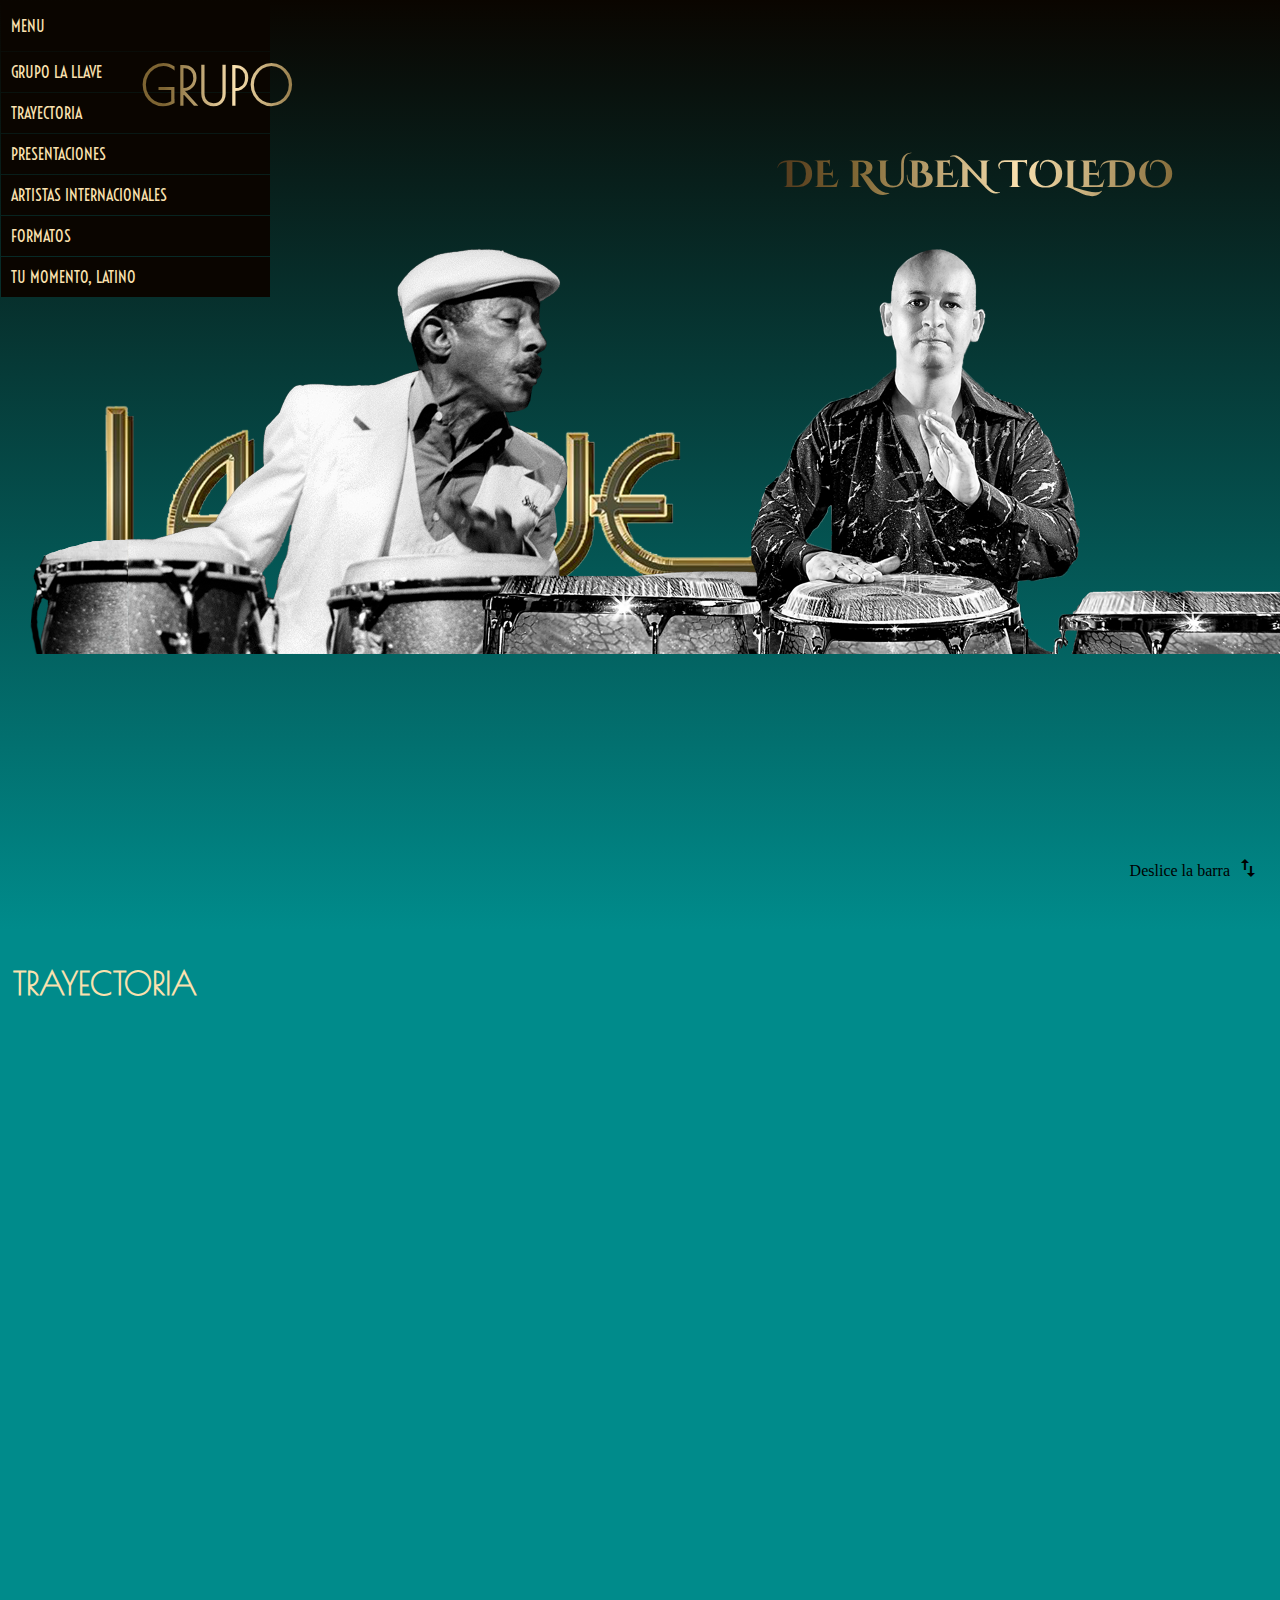
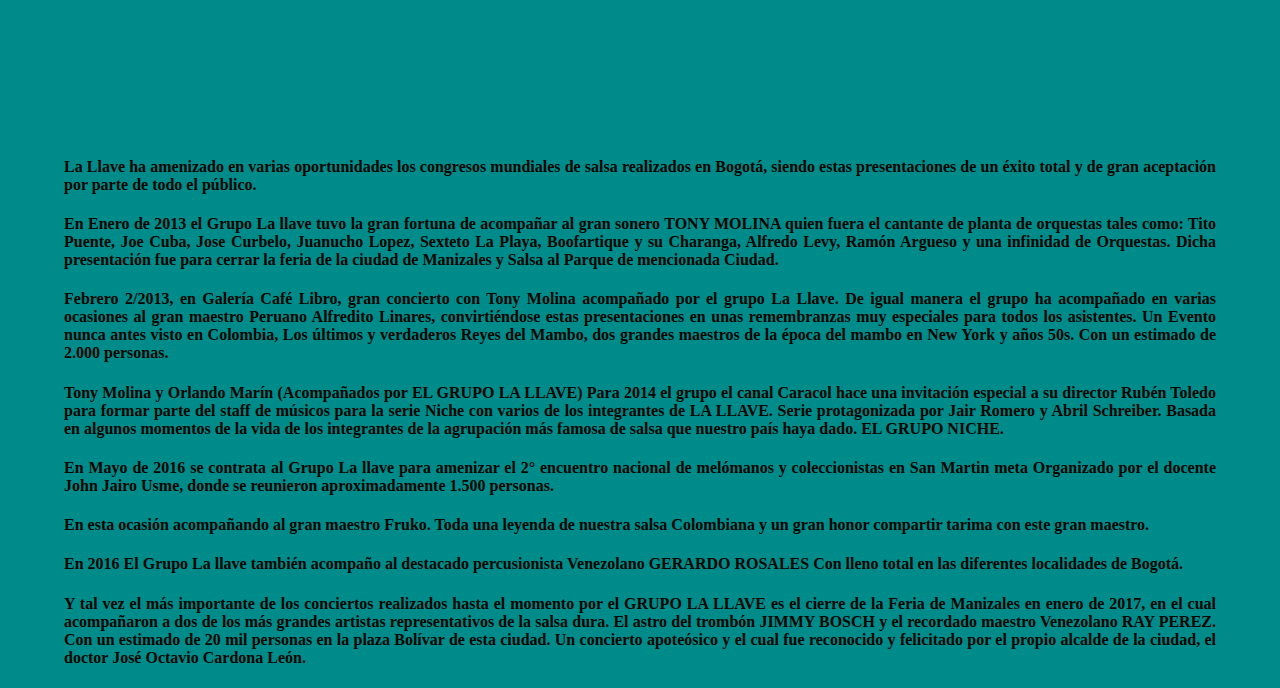
<file: trayectoria.html>
<!DOCTYPE html>
<html>
<head>
    <meta http-equiv="Content-Type" content="text/html; charset=utf-8"/>
    <meta name="viewport" content="width=device-width, intial-scale=1, maximum-scale=1"/>
    <link href="recursos/mw/images/favicon.png" rel="shortcut icon" type="image/png"/>
    <title>Grupo La Llave
    </title>
    <link href="recursos/estilo/estiloLaLlave.css" media="screen" rel="stylesheet" type="text/css"/>
    <link href="https://fonts.googleapis.com/css?family=Cinzel+Decorative:700" rel="stylesheet"/>
    <link href="https://fonts.googleapis.com/css?family=Limelight" rel="stylesheet"/>
    <link href="https://fonts.googleapis.com/css?family=Poiret+One" rel="stylesheet"/>
    <link href="https://fonts.googleapis.com/css?family=Voltaire" rel="stylesheet"/>
    <script src="recursos/pixelcog/jquery.min.js">
    </script>
    <script src="recursos/pixelcog/parallax.min.js">
    </script>
    <link href="https://fonts.googleapis.com/icon?family=Material+Icons" rel="stylesheet"/>
</head>
<body>
    <div class="contenedor">
        <div class="menu">
            <nav class="menu">
                <ul class="menuItems">
                    <li class="menuItem">
                        <a class="link">Menu
                        </a>
                        <a class="link" href="index.html">Grupo La Llave
                        </a>
                        <a class="link" href="trayectoria.html">Trayectoria
                        </a>
                        <a class="link" href="presentaciones.html">Presentaciones
                        </a>
                        <a class="link" href="artistas.html">Artistas Internacionales
                        </a>
                        <a class="link" href="formatos.html">Formatos
                        </a>
                        <a class="link" href="cd.html">Tu Momento, Latino
                        </a>
                    </li>
                </ul>
            </nav>
        </div>
        <div>
            <h1 class="grupo">GRUPO</h1>
            <img class="logo" src="recursos/imagenes/0.png"/>
            <h1 class="tituloPagina">DE RUBEN TOLEDO</h1>
        </div>
        <i class="material-icons">swap_vert
        </i>
        <div class="barra">Deslice la barra
        </div>
        <div id="container" class="container">
            <div id="sceneTrayectoria" class="sceneTrayectoria">
                <div data-depth="0.4">
                    <img src="recursos/imagenes/Ocinco.png">
                </div>
                <div data-depth="0.20">
                    <img src="recursos/imagenes/Oseis.png"> 
                </div>
            </div>
        </div>
        <script src="recursos/mw/parallax.min.js">
        </script>
        <script>
            var scene = document.getElementById('sceneTrayectoria');
            var parallax = new Parallax(scene);
        </script>
        <div class="seccion">
            <h1>TRAYECTORIA</h1>
            <div class="parallax-window" data-parallax="scroll" data-image-src="recursos/imagenes/laLlaveMarin03.JPG"></div>
            <h4>La Llave ha amenizado en varias oportunidades los congresos mundiales de salsa realizados en  Bogotá, siendo estas presentaciones de un éxito total y de gran aceptación por parte de todo el público. 
            </h4>
            <h4>En Enero de 2013 el Grupo La llave tuvo la gran fortuna de acompañar al gran sonero TONY MOLINA quien fuera el cantante de planta de orquestas tales como: Tito Puente, Joe Cuba, Jose Curbelo, Juanucho Lopez, Sexteto La Playa, Boofartique y su Charanga, Alfredo Levy, Ramón Argueso y una infinidad de Orquestas. Dicha presentación fue para cerrar la feria de la ciudad de Manizales y Salsa al Parque de mencionada Ciudad. 
            </h4>
            <h4>Febrero 2/2013, en Galería Café Libro, gran concierto con Tony Molina acompañado por el grupo La Llave. 
De igual manera el grupo ha acompañado en varias ocasiones  al gran maestro Peruano Alfredito Linares, convirtiéndose estas presentaciones  en unas remembranzas muy especiales para todos los asistentes. 
Un Evento nunca antes visto en Colombia, Los últimos y verdaderos Reyes del Mambo, dos grandes maestros de la época del mambo en New York y años 50s.  Con un estimado de 2.000 personas.
            </h4>
            <h4>Tony Molina y Orlando Marín (Acompañados por EL GRUPO LA LLAVE) 
Para 2014 el grupo el canal Caracol hace una invitación especial a su director Rubén Toledo para formar parte del staff de músicos para la serie Niche con varios de los integrantes de LA LLAVE.
Serie protagonizada por Jair Romero y Abril Schreiber. Basada en algunos momentos de la vida de los integrantes de la agrupación más famosa de salsa que nuestro país haya dado. EL GRUPO NICHE.
            </h4>
            <h4>En Mayo de 2016 se contrata al Grupo La llave para amenizar el 2° encuentro nacional de melómanos y coleccionistas en San Martin meta Organizado por el docente John Jairo Usme, donde se reunieron aproximadamente 1.500 personas.
            </h4>
            <h4>En esta ocasión acompañando al gran maestro Fruko. Toda una leyenda de nuestra salsa Colombiana y un gran honor compartir tarima con este gran maestro.
            </h4>
            <h4>En 2016 El Grupo La llave también acompaño al destacado percusionista Venezolano GERARDO ROSALES Con lleno total en las diferentes localidades de Bogotá.
            </h4>
            <h4>Y tal vez el más importante de los conciertos realizados hasta el momento por el GRUPO LA LLAVE es el cierre de la Feria de Manizales en enero de 2017, en el cual acompañaron a dos de los más grandes artistas representativos de la salsa dura. El astro del trombón JIMMY BOSCH y el recordado maestro Venezolano RAY PEREZ. Con un estimado de 20 mil personas en la plaza Bolívar de esta ciudad. Un concierto apoteósico y el cual fue reconocido y felicitado por el propio alcalde de la ciudad, el doctor José Octavio Cardona León.
            </h4>
        </div> 
    </div>
</body>
</html>
</file>
<file: recursos/estilo/estiloLaLlave.css>
body{
    background: darkcyan;
}
.grupo{
    font-size-adjust: auto;
    position: absolute;
    font-family: "Poiret One";
    text-align:center;
    text-transform: uppercase;
	background: linear-gradient(to right, rgb(125,100,50) 20%,  rgb(250,225,175), rgb(125,100,50));
	-webkit-background-clip: text;
	-webkit-text-fill-color: transparent;
    top: 1%;
    left: 10%;
    font-size: 4vw;
}
.logo{
    position: relative;
    width: 80%;
}
.tituloPagina{
    font-size-adjust: auto;
    position: absolute;
    font-family: "Cinzel Decorative";
    text-align:center;
    text-transform: uppercase;
	background: linear-gradient(to right, rgb(75,50,25), rgb(125,100,50) 20%,  rgb(250,225,175), rgb(125,100,50));
	-webkit-background-clip: text;
	-webkit-text-fill-color: transparent;
    top: 12%;
    left: 60%;
    font-size: 3vw;
}
.sceneLaLlave{
    margin: 0;
    padding: 0;
    position: absolute;
    top: -13%;
}
.sceneTrayectoria{
    margin: 0;
    padding: 0;
    position: absolute;
    top: -26.5%; 
}
.scenePresentaciones{
    margin: 0;
    padding: 0;
    position: absolute;
    top: -26.5%;
}
.sceneArtistas{
    margin: 0;
    padding: 0;
    position: absolute;
    top: -26.5%;
}
.sceneFormatos{
    margin: 0;
    padding: 0;
    position: absolute;
    top: -13%;
}
.sceneCd{
    margin: 0;
    padding: 0;
    position: absolute;
    top: 40%;
    left: 50%;
}
.contenedor{    
    min-width: 100%;
    background: linear-gradient(rgb(10,5,0), darkcyan);
    position:absolute;
    height:inherit;
    display:block;
    padding: none;
    margin: 0;
    left: 0;
    top: 0;
}
h4{
    position: relative;
    color:rgb(10,5,0);
    text-align:justify;
    padding-left: 5%;
    padding-right: 5%;
}
h3{
    position: relative;
    color:rgb(10,5,0);
    text-align:justify;
    font-family: "LimeLight";
    padding: 1%;
}
h1{
    position: relative;
    color:rgb(250,225,175);
    text-align:justify;
    font-family: "Poiret One";
    padding: 1%;
}
.seccion{
    position:absolute;
    width:100%;
}
.parallax-window {
    min-height: 700px;
    background: transparent;
}
.menuItems {
    width: 50px;
    text-transform: uppercase;
    list-style: none;
    padding: 0;
    margin: 0;
    /*transition: opacity 0.3s ease-in-out;
    -moz-transition: opacity 0.3s ease-in-out;
    -webkit-transition: opacity 0.3s ease-in-out;
    -o-transition: opacity 0.3s ease-in-out;*/
}
.menuItem {
    width: 50px;
    height: 50px;
    overflow: hidden;
    transition: width 0.5s ease-in-out, height 0.2s ease-in-out 0.5s;
    -moz-transition: width 0.5s ease-in-out, height 0.2s ease-in-out 0.5s;
    -webkit-transition: width 0.5s ease-in-out, height 0.2s ease-in-out 0.5s;
    -o-transition: width 0.5s ease-in-out, height 0.2s ease-in-out 0.5s;
}
.menuItem:hover {
    width: 270px;
    height: 350px;
}
.link {
    display: block;
    width: 270px;
    height: 40px;
    background: rgb(10,5,0);
    color:rgb(250,225,175);
    font-size: 16px;
    font-family: "voltaire";
    line-height: 40px;
    text-decoration: none;
    padding-left: 10px;
    margin: 1px;
    cursor: pointer;
    transition: background 0.5s ease-in-out;
    -moz-transition: background 0.5s ease-in-out;
    -webkit-transition: background 0.5s ease-in-out;
    -o-transition: background 0.5s ease-in-out;
}
.link:hover {
    background: darkcyan;
    color: rgb(10,5,0);
}
.link:first-child {
    position: relative;
    height: 50px;
    font-size: 16px;
    line-height: 50px;
}
.meuItem:hover .link:first-child {
    text-indent: 36px;
}
.link:first-child:before {
    content: "";
    display: block;
    width: 32px;
    height: 32px;
    left:9px;
    position: absolute;
    top:9px;
}
.material-icons{
    position:absolute;
    color: (10,5,0);
    bottom: 50px;
    right: 20px;
}
.barra{
    position:absolute;
    color: (10,5,0);
    bottom: 50px;
    right: 50px;
}
.pie{
    color: aliceblue;
}
/*@media (max-width:360px){
    .texto{
        font-size: 20;
        top: 10%;
        left: 20%;
}
}
@media (min-width:320px) and (max-width:480px){
    .texto{
        font-size: 30;
        top: 10%;
        left: 20%;
}
}
@media (min-width:480px)and(max-width:768px){
    .texto{
        font-size: 40;
        top: 10%;
        left: 20%;
}
}
@media (min-width:768px)and(max-width:1024px){
    .texto{
        font-size: 50;
        top: 10%;
        left: 20%;
}
}
@media (min-width:1024px)and(max-width:1200px){
    .texto{
        font-size: 60;
        top: 10%;
        left: 20%;
}
}
@media (min-width:360px){
    .texto{
        font-size: 70;
        top: 10%;
        left: 20%;
}
}*/
</file>
